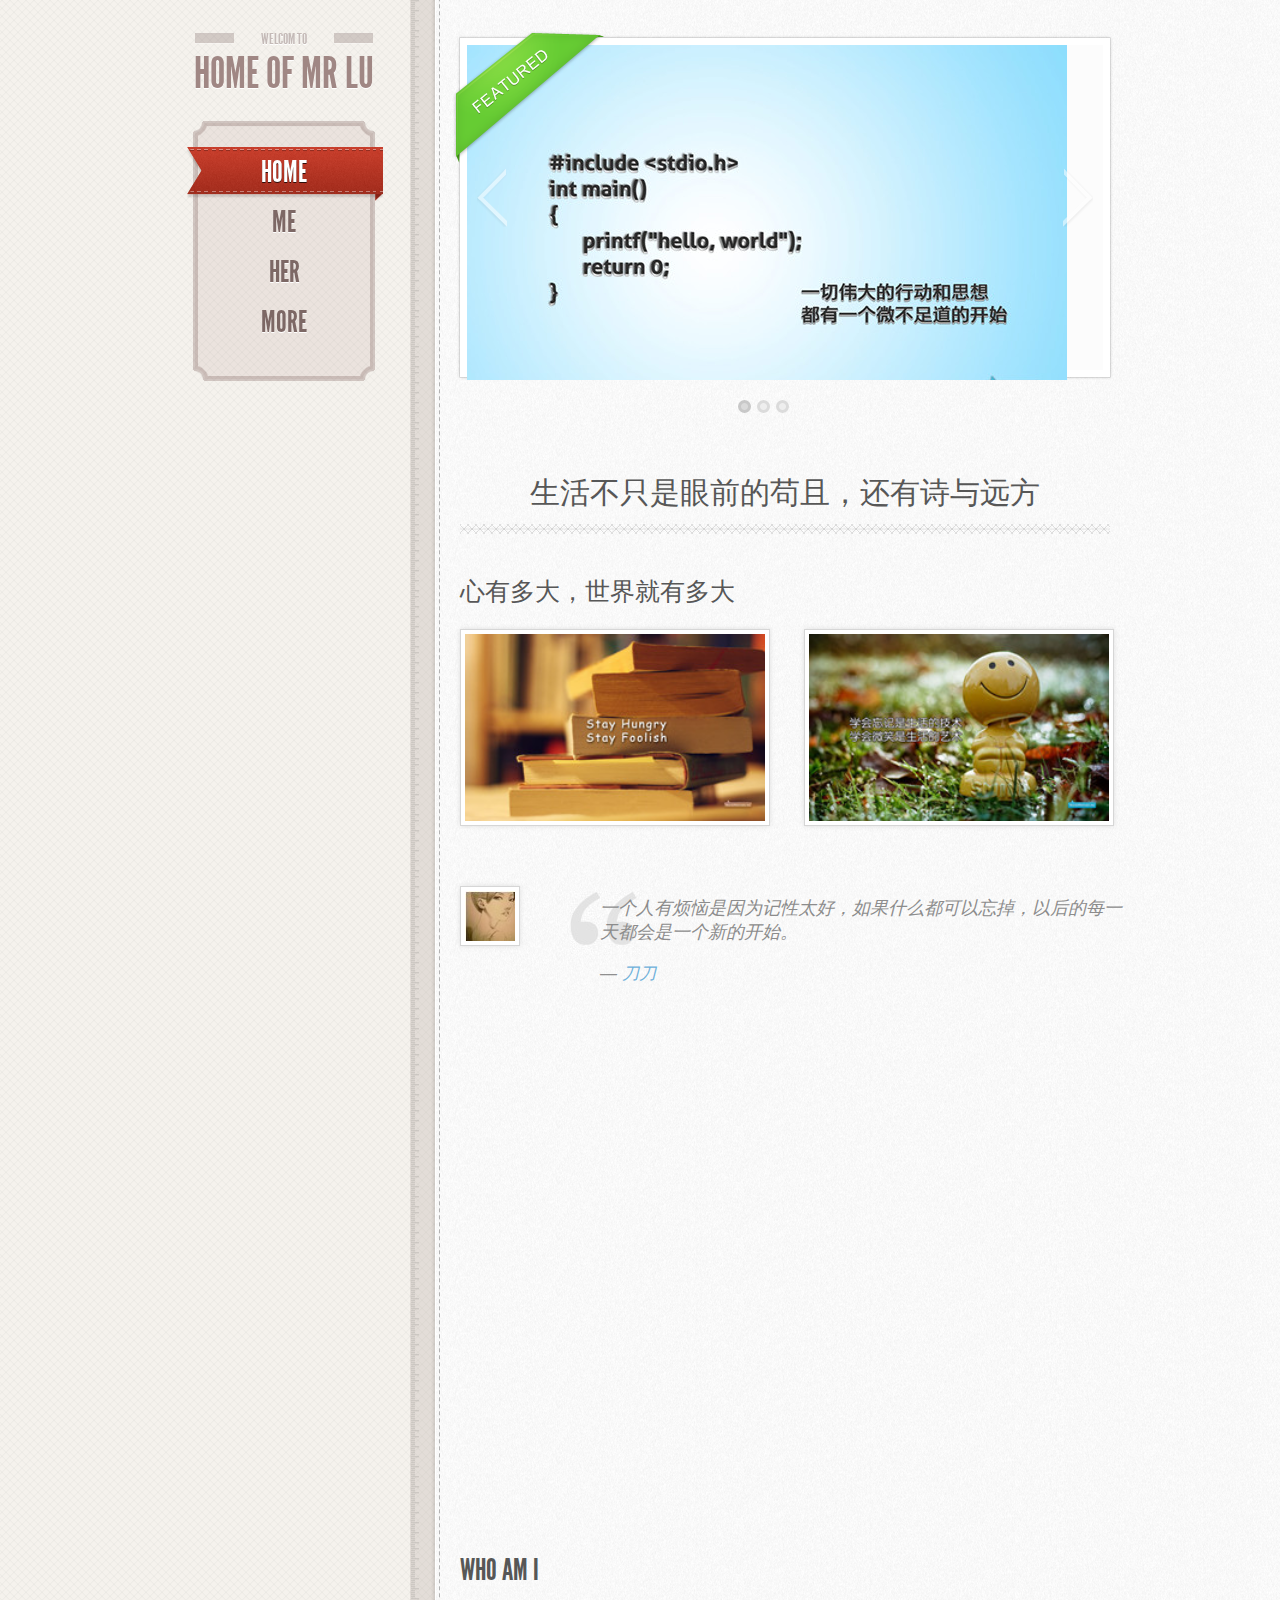
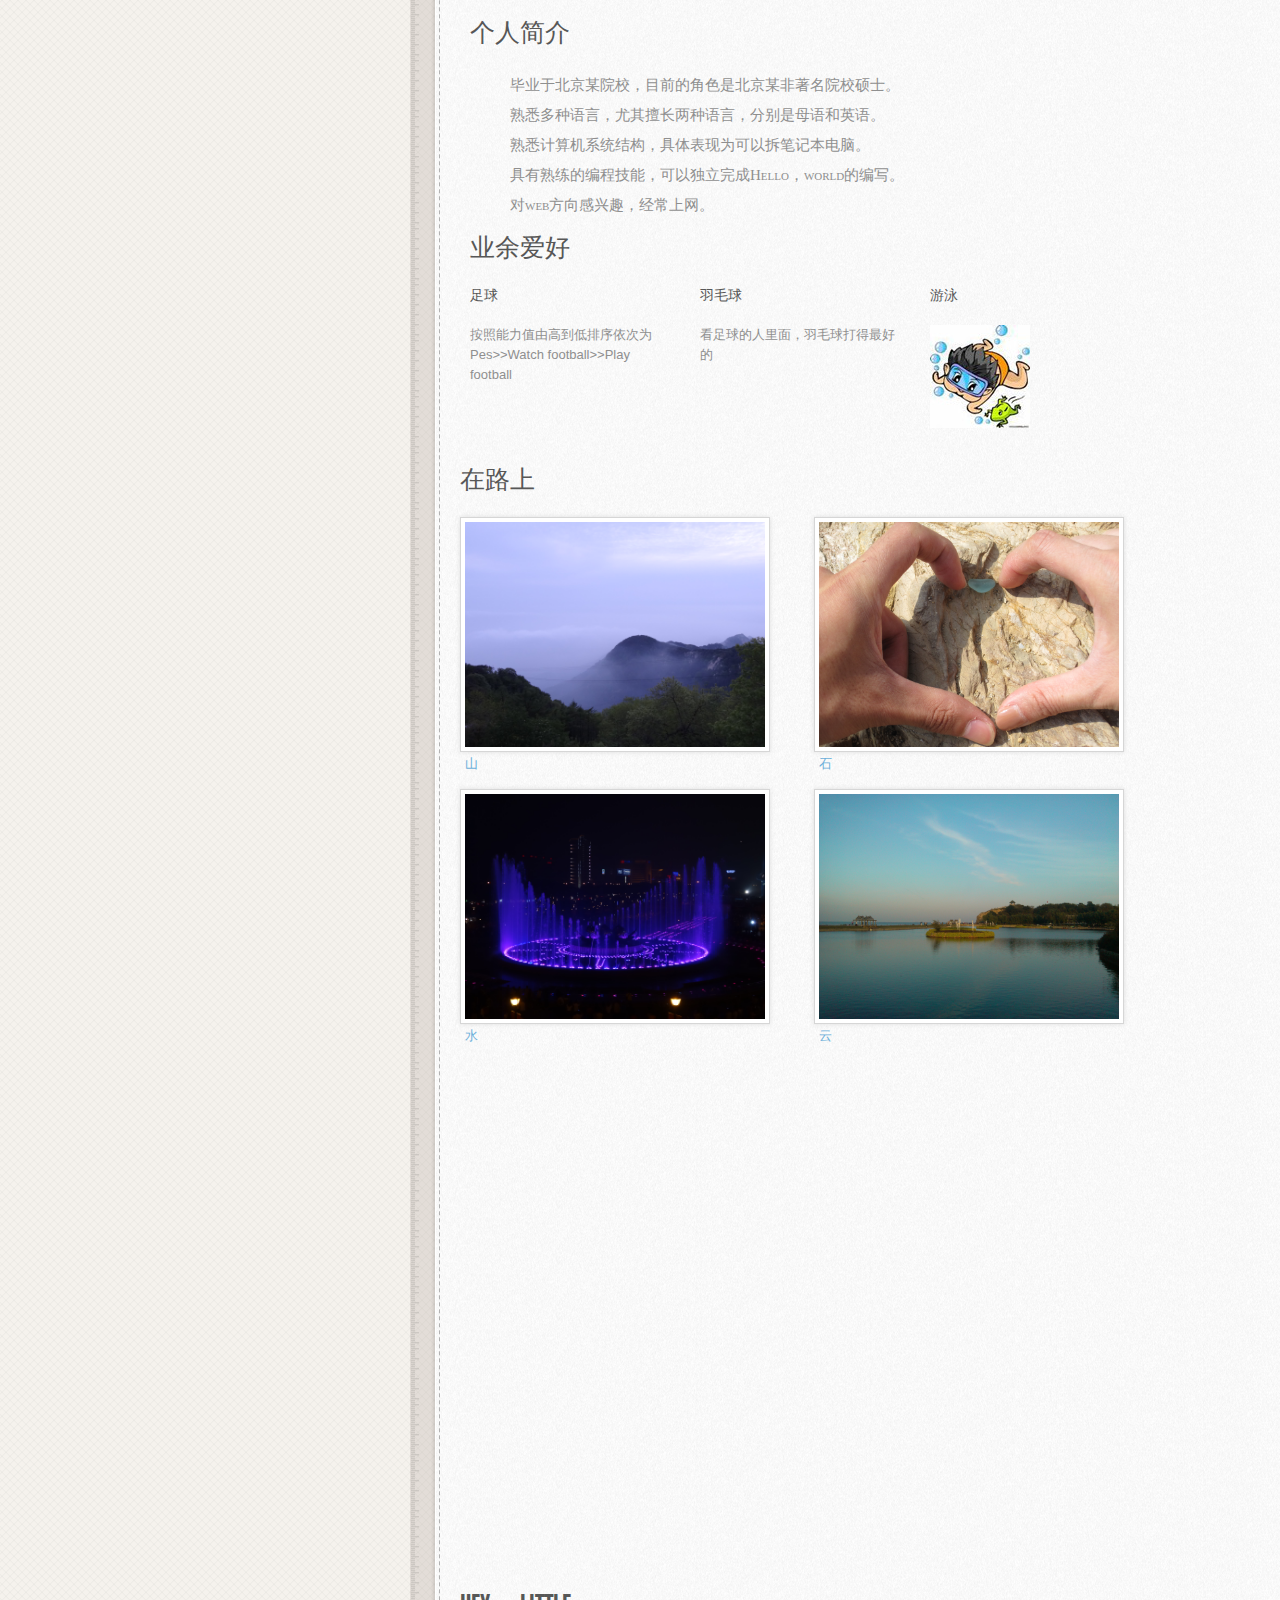
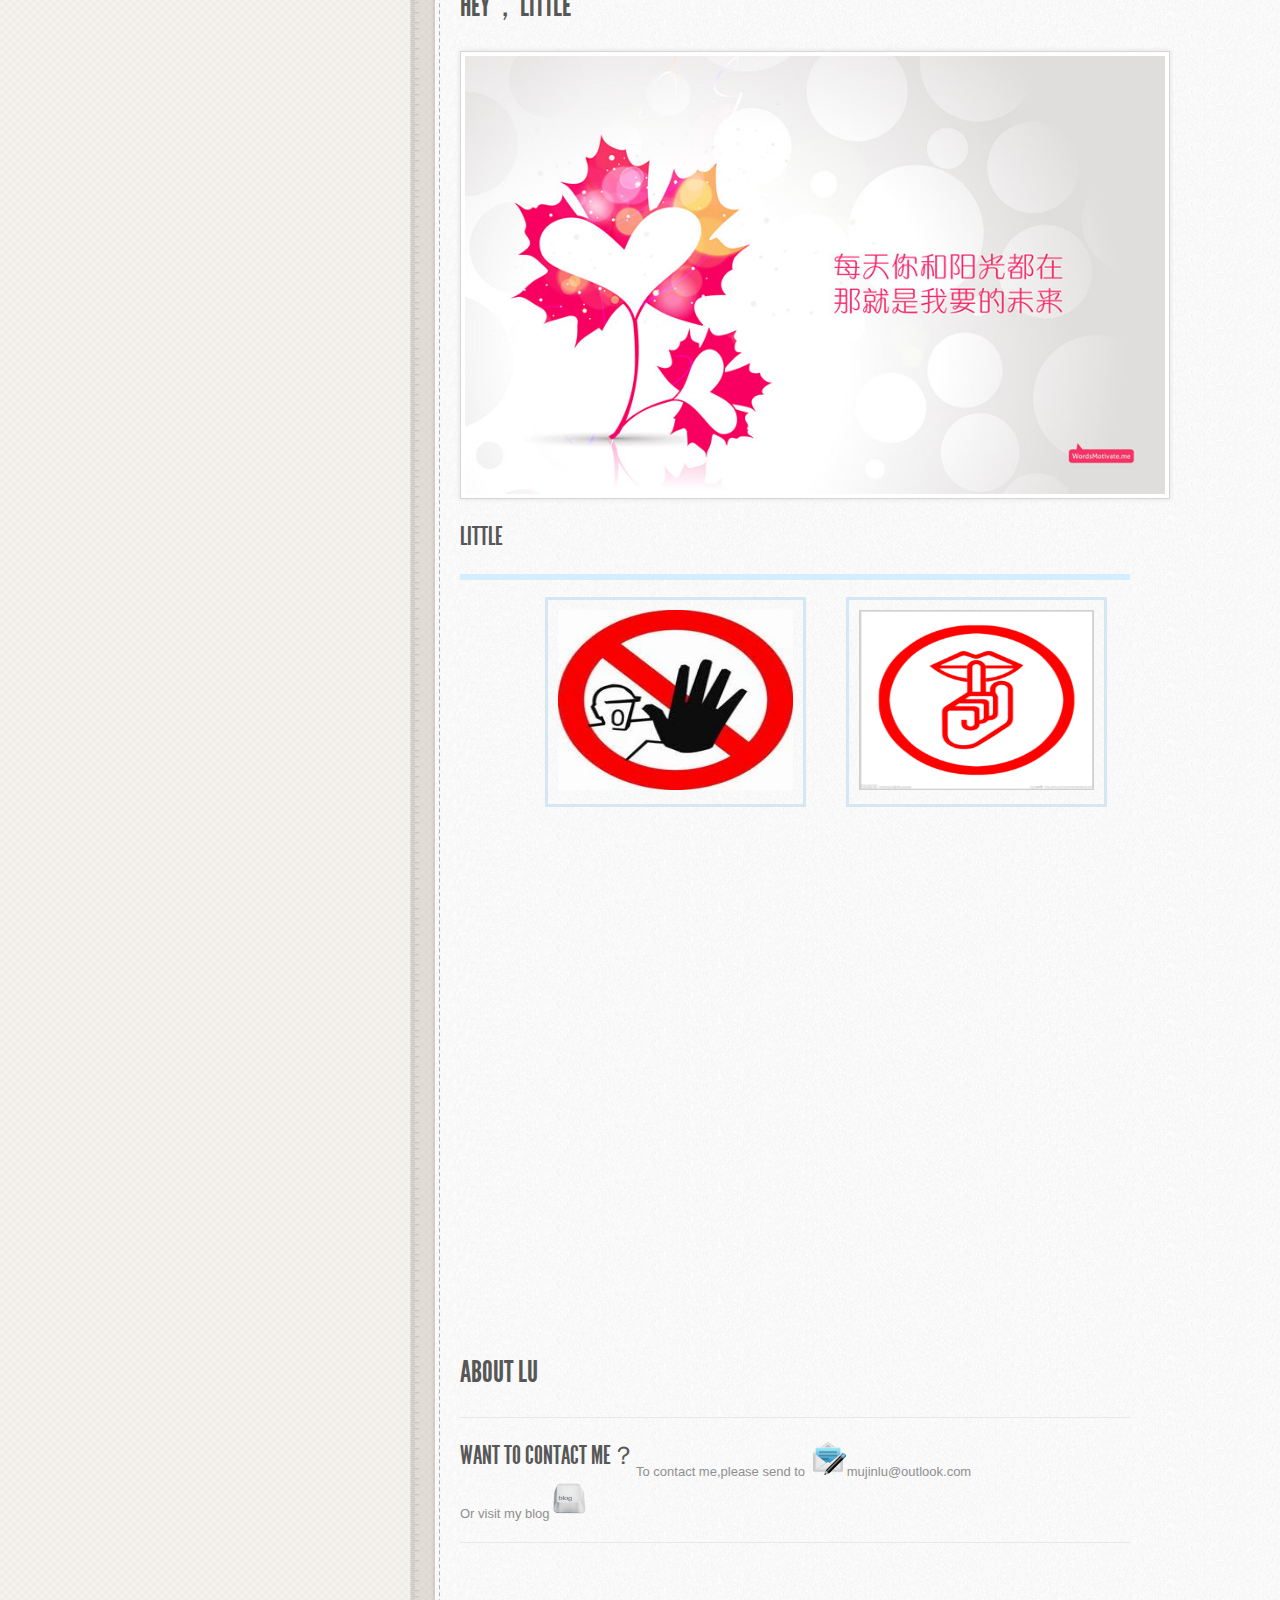
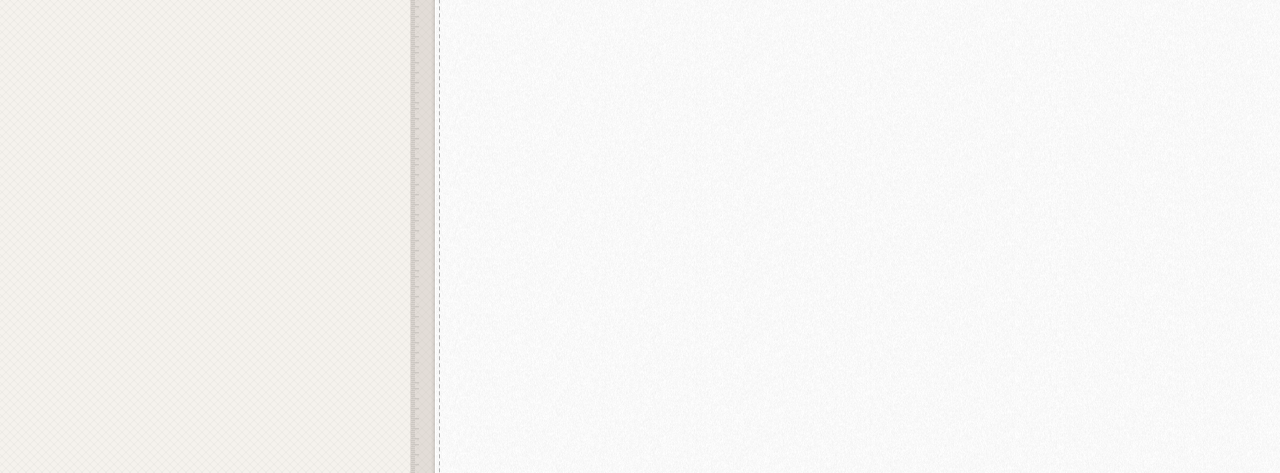
<file: labs/index.html>
﻿<!DOCTYPE HTML>
<html>
<head>
<meta http-equiv="Content-Type" content="text/html; charset=utf-8">
<title>木槿LU</title>
<link href="css/reset.css" rel="stylesheet" media="screen">
<link href="css/style.css" rel="stylesheet" media="screen">
<link rel="stylesheet" type="text/css" href="fancybox/jquery.fancybox-1.3.4.css" media="screen" />

<!--[if lt IE 9]>
<script src="http://html5shim.googlecode.com/svn/trunk/html5.js"></script>
<![endif]-->

</head>

<body>
<div id="page">
  <aside id="sidebar">
    <nav><a class="logo" href="#top" id="nav-logo"><span>Welcom to</span>Home of Mr LU</a>
      <ul>
     	<li class="active" id="nav-1"><a href="#home">Home</a></li>
        <li id="nav-2"><a href="#work">ME</a></li>
        <li id="nav-3"><a href="#about">her</a></li>
        <li id="nav-4"><a href="#contact">More</a></li>
      </ul>
      <div class="bg_bottom"></div>
    </nav>
  </aside>
  <div id="main-content">
  	<section id="top"></section><!-- do not remove ;)-->
    <section id="home">
      <div id="loader" class="loader"></div>
      <div id="ps_container" class="ps_container"> <span class="ribbon"></span>
        <div class="ps_image_wrapper"> 
          <!-- First initial image --> 
          <img src="images/1.jpg" alt="" /> </div>
        <!-- Navigation items -->
        <div class="ps_next"></div>
        <div class="ps_prev"></div>
        <!-- Dot list with thumbnail preview -->
        <ul class="ps_nav">
          <li class="selected"><a href="images/1.jpg" rel="images/thumbs/1.jpg">Image 1</a></li>
          <li><a href="images/2.jpg" rel="images/thumbs/2.jpg">Image 2</a></li>
          <li><a href="images/3.jpg" rel="images/thumbs/3.jpg">Image 3</a></li>
          <li class="ps_preview">
            <div class="ps_preview_wrapper"> 
              <!-- Thumbnail comes here --> 
            </div>
            <!-- Little triangle --> 
            <span></span> </li>
        </ul>
      </div>
      <!--end ps_container-->
      <header class="divider intro-text">
        <h2>生活不只是眼前的苟且，还有诗与远方</h2>
       <!-- <div class="contact-me"><a class="contact button" href="#contact">Contact Me</a></div>-->
      </header>
      <div class="recent-work columns">
        <h3>心有多大，世界就有多大</h3>
        <div class="two-column">
          <figure><a href="images/spare2.jpg" rel="recent_work" class="zoom"><img src="images/two1.jpg" alt="Image"></a></figure>
        </div>
        <div class="two-column last">
          <figure><a href="images/spare1.jpg" rel="recent_work" class="zoom"><img src="images/two2.jpg" alt="Image"></a></figure>
        </div>
      </div>
      
      <div class="one-column columns testimony">
        <div class="clearfix says">
        <figure class="marginRight"><img src="images/words.jpg" alt="Image" /></figure>
        <blockquote>
          <p>一个人有烦恼是因为记性太好，如果什么都可以忘掉，以后的每一天都会是一个新的开始。</p>
          <cite>&mdash; <a href="#">刀刀</a></cite> </blockquote>
        </div>
          
      </div>
    </section> <!--end section-->
    
    <section id="work" class="clearfix">
      <header>
        <h2>Who am I</h2>
      </header>
      <div class="self-introduce">
      <h3>个人简介</h3>
      毕业于北京某院校，目前的角色是北京某非著名院校硕士。<br/>
      熟悉多种语言，尤其擅长两种语言，分别是母语和英语。<br/>
      熟悉计算机系统结构，具体表现为可以拆笔记本电脑。<br/>
      具有熟练的编程技能，可以独立完成Hello，world的编写。<br/>
      对web方向感兴趣，经常上网。
      </div>
      <div class="my-services columns">
        <h3>业余爱好</h3>
        <div class="three-column">
          <h4>足球</h4>
          <p>按照能力值由高到低排序依次为  Pes>>Watch football>>Play football</p>
        </div>
        <div class="three-column">
          <h4>羽毛球</h4>
          <p>看足球的人里面，羽毛球打得最好的</p>
        </div>
        <div class="three-column last">
          <h4>游泳</h4>
          <img src="images/swim.jpg" />
        </div>
      </div>
      <h3>在路上</h3>
      <ul class="projects list">
      	<li><figure><a href="images/way1.jpg" rel="work"><img src="images/way1.jpg" alt="Image" /></a>
        <figcaption><a href="#work">山<span>&nbsp;&rarr;</span></a></figcaption>
        </figure>
        
        </li>
        <li class="last"><figure><a href="images/liunian2.jpg" rel="work"><img src="images/liunian2.jpg" alt="Image" /></a>
        <figcaption><a href="http://webdesigneraid.com/">石<span>&nbsp;&rarr;</span></a></figcaption>
        </figure></li>
        <li><figure><a href="images/way3.jpg" rel="work"><img src="images/way3.jpg" alt="Image" /></a>
        <figcaption><a href="http://webdesigneraid.com/">水<span>&nbsp;&rarr;</span></a></figcaption>
        </figure></li>
        <li class="last"><figure><a href="images/liunian4.jpg" rel="work"><img src="images/liunian4.jpg" alt="Image" /></a>
        <figcaption><a href="http://webdesigneraid.com/">云<span>&nbsp;&rarr;</span></a></figcaption>
        </figure></li>
        <!-- three columns-->
      </ul>
    </section> <!--end section-->
    <section id="about" class="clearfix">
      <header>
        <h2>Hey，little</h2>
      </header>
      
      
      <figure class="marginRight2"><img src="images/her.jpg" alt="Image" /></figure>
        
       	<div class="clearfix"></div>
        <h3>little</h3>
        <ul class="liwa">
        	<li><a href="images/liwa3.jpg" rel="work"><img src="images/ban2.jpg" /> </a></li>
        	<li><a href="images/guo1.jpg" rel="work"><img src="images/ban.jpg" /> </a></li>
        </ul>
        
    </section> <!--end section-->
    <section id="contact" class="clearfix">
      <header>
        <h2>About Lu</h2>
      </header>
      
      <div class="social_wrapper">
        	<h3>Want to contact me？</h3>
To contact me,please send to <img src="images/email.png" />mujinlu@outlook.com<br />
Or visit my blog<img src="images/blog.png" />

        </div>
        
  
<script type="text/javascript" src="js/jquery-1.4.3.min.js"></script> 
<script type="text/javascript" src="js/jquery_003.js"></script> 
<script type="text/javascript" src="js/jquery.js"></script> 

<!-- The JavaScript --> 
<script type="text/javascript">
			/*
			the images preload plugin
			*/
			(function($) {
				$.fn.preload = function(options) {
					var opts 	= $.extend({}, $.fn.preload.defaults, options),
						o		= $.meta ? $.extend({}, opts, this.data()) : opts;
					return this.each(function() {
						var $e	= $(this),
							t	= $e.attr('rel'),
							i	= $e.attr('href'),
							l	= 0;
						$('<img/>').load(function(i){
							++l;
							if(l==2) o.onComplete();
						}).attr('src',i);	
						$('<img/>').load(function(i){
							++l;
							if(l==2) o.onComplete();
						}).attr('src',t);	
					});
				};
				$.fn.preload.defaults = {
					onComplete	: function(){return false;}
				};
			})(jQuery);
		</script> 
<script type="text/javascript">
			$(function() {
				//some elements..
				var $ps_container		= $('#ps_container'),
					$ps_image_wrapper 	= $ps_container.find('.ps_image_wrapper'),
					$ps_next			= $ps_container.find('.ps_next'),
					$ps_prev			= $ps_container.find('.ps_prev'),
					$ps_nav				= $ps_container.find('.ps_nav'),
					$tooltip			= $ps_container.find('.ps_preview'),
					$ps_preview_wrapper = $tooltip.find('.ps_preview_wrapper'),
					$links				= $ps_nav.children('li').not($tooltip),
					total_images		= $links.length,
					currentHovered		= -1,
					current				= 0,
					$loader				= $('#loader');
				
				/*check if you are using a browser*/	
				var ie 				= false;
				if ($.browser.msie) {
					ie = true;//you are not!Anyway let's give it a try
				}
				if(!ie)
					$tooltip.css({
						opacity	: 0
					}).show();
					
					
				/*first preload images (thumbs and large images)*/
				var loaded	= 0;
				$links.each(function(i){
					var $link 	= $(this);
					$link.find('a').preload({
						onComplete	: function(){
							++loaded;
							if(loaded == total_images){
								//all images preloaded,
								//show ps_container and initialize events
								$loader.hide();
								$ps_container.show();
								//when mouse enters the pages (the dots),
								//show the tooltip,
								//when mouse leaves hide the tooltip,
								//clicking on one will display the respective image	
								$links.bind('mouseenter',showTooltip)
									  .bind('mouseleave',hideTooltip)
									  .bind('click',showImage);
								//navigate through the images
								$ps_next.bind('click',nextImage);
								$ps_prev.bind('click',prevImage);
							}
						}
					});
				});
				
				function showTooltip(){
					var $link			= $(this),
						idx				= $link.index(),
						linkOuterWidth	= $link.outerWidth(),
						//this holds the left value for the next position
						//of the tooltip
						left			= parseFloat(idx * linkOuterWidth) - $tooltip.width()/2 + linkOuterWidth/2,
						//the thumb image source
						$thumb			= $link.find('a').attr('rel'),
						imageLeft;
					
					//if we are not hovering the current one
					if(currentHovered != idx){
						//check if we will animate left->right or right->left
						if(currentHovered != -1){
							if(currentHovered < idx){
								imageLeft	= 75;
							}
							else{
								imageLeft	= -75;
							}
						}
						currentHovered = idx;
						
						//the next thumb image to be shown in the tooltip
						var $newImage = $('<img/>').css('left','0px')
												   .attr('src',$thumb);
						
						//if theres more than 1 image 
						//(if we would move the mouse too fast it would probably happen)
						//then remove the oldest one (:last)
						if($ps_preview_wrapper.children().length > 1)
							$ps_preview_wrapper.children(':last').remove();
						
						//prepend the new image
						$ps_preview_wrapper.prepend($newImage);
						
						var $tooltip_imgs		= $ps_preview_wrapper.children(),
							tooltip_imgs_count	= $tooltip_imgs.length;
							
						//if theres 2 images on the tooltip
						//animate the current one out, and the new one in
						if(tooltip_imgs_count > 1){
							$tooltip_imgs.eq(tooltip_imgs_count-1)
										 .stop()
										 .animate({
											left:-imageLeft+'px'
										  },150,function(){
												//remove the old one
												$(this).remove();
										  });
							$tooltip_imgs.eq(0)
										 .css('left',imageLeft + 'px')
										 .stop()
										 .animate({
											left:'0px'
										  },150);
						}
					}
					//if we are not using a "browser", we just show the tooltip,
					//otherwise we fade it
					//
					if(ie)
						$tooltip.css('left',left + 'px').show();
					else
					$tooltip.stop()
							.animate({
								left		: left + 'px',
								opacity		: 1
							},150);
				}
				
				function hideTooltip(){
					//hide / fade out the tooltip
					if(ie)
						$tooltip.hide();
					else
					$tooltip.stop()
						    .animate({
								opacity		: 0
							},150);
				}
				
				function showImage(e){
					var $link				= $(this),
						idx					= $link.index(),
						$image				= $link.find('a').attr('href'),
						$currentImage 		= $ps_image_wrapper.find('img'),
						currentImageWidth	= $currentImage.width();
					
					//if we click the current one return
					if(current == idx) return false;
					
					//add class selected to the current page / dot
					$links.eq(current).removeClass('selected');
					$link.addClass('selected');
					
					//the new image element
					var $newImage = $('<img/>').css('left',currentImageWidth + 'px')
											   .attr('src',$image);
					
					//if the wrapper has more than one image, remove oldest
					if($ps_image_wrapper.children().length > 1)
						$ps_image_wrapper.children(':last').remove();
					
					//prepend the new image
					$ps_image_wrapper.prepend($newImage);
					
					//the new image width. 
					//This will be the new width of the ps_image_wrapper
					var newImageWidth	= $newImage.width();
				
					//check animation direction
					if(current > idx){
						$newImage.css('left',-newImageWidth + 'px');
						currentImageWidth = -newImageWidth;
					}	
					current = idx;
					//animate the new width of the ps_image_wrapper 
					//(same like new image width)
					$ps_image_wrapper.stop().animate({
					    width	: newImageWidth + 'px'
					},350);
					//animate the new image in
					$newImage.stop().animate({
					    left	: '0px'
					},350);
					//animate the old image out
					$currentImage.stop().animate({
					    left	: -currentImageWidth + 'px'
					},350);
				
					e.preventDefault();
				}				
				
				function nextImage(){
					if(current < total_images){
						$links.eq(current+1).trigger('click');
					}
				}
				function prevImage(){
					if(current > 0){
						$links.eq(current-1).trigger('click');
					}
				}
			});
        </script>
        <script type="text/javascript" src="fancybox/jquery.mousewheel-3.0.4.pack.js"></script>
<script type="text/javascript" src="fancybox/jquery.fancybox-1.3.4.pack.js"></script>
<script type="text/javascript">

		$(document).ready(function() {
			
			
			$('.projects li figure a img').animate({'opacity' : 1}).hover(function() {
				$(this).animate({'opacity' : .5});
			}, function() {
				$(this).animate({'opacity' : 1});
			});
			$('.zoom img').animate({'opacity' : 1}).hover(function() {
				$(this).animate({'opacity' : .5});
			}, function() {
				$(this).animate({'opacity' : 1});
			});

			$("a[rel=work]").fancybox({
				'transitionIn'		: 'elastic',
				'transitionOut'		: 'elastic',
				'titlePosition' 	: 'over',
				'titleFormat'		: function(title, currentArray, currentIndex, currentOpts) {
					return '<span id="fancybox-title-over">Image ' + (currentIndex + 1) + ' / ' + currentArray.length + (title.length ? ' &nbsp; ' + title : '') + '</span>';
				}
			});
			$("a[rel=recent_work]").fancybox({
				'transitionIn'		: 'elastic',
				'transitionOut'		: 'elastic',
				'titlePosition' 	: 'over',
				'titleFormat'		: function(title, currentArray, currentIndex, currentOpts) {
					return '<span id="fancybox-title-over">Image ' + (currentIndex + 1) + ' / ' + currentArray.length + (title.length ? ' &nbsp; ' + title : '') + '</span>';
				}
			});

			
		});
	</script>
</body>
</html>
</file>
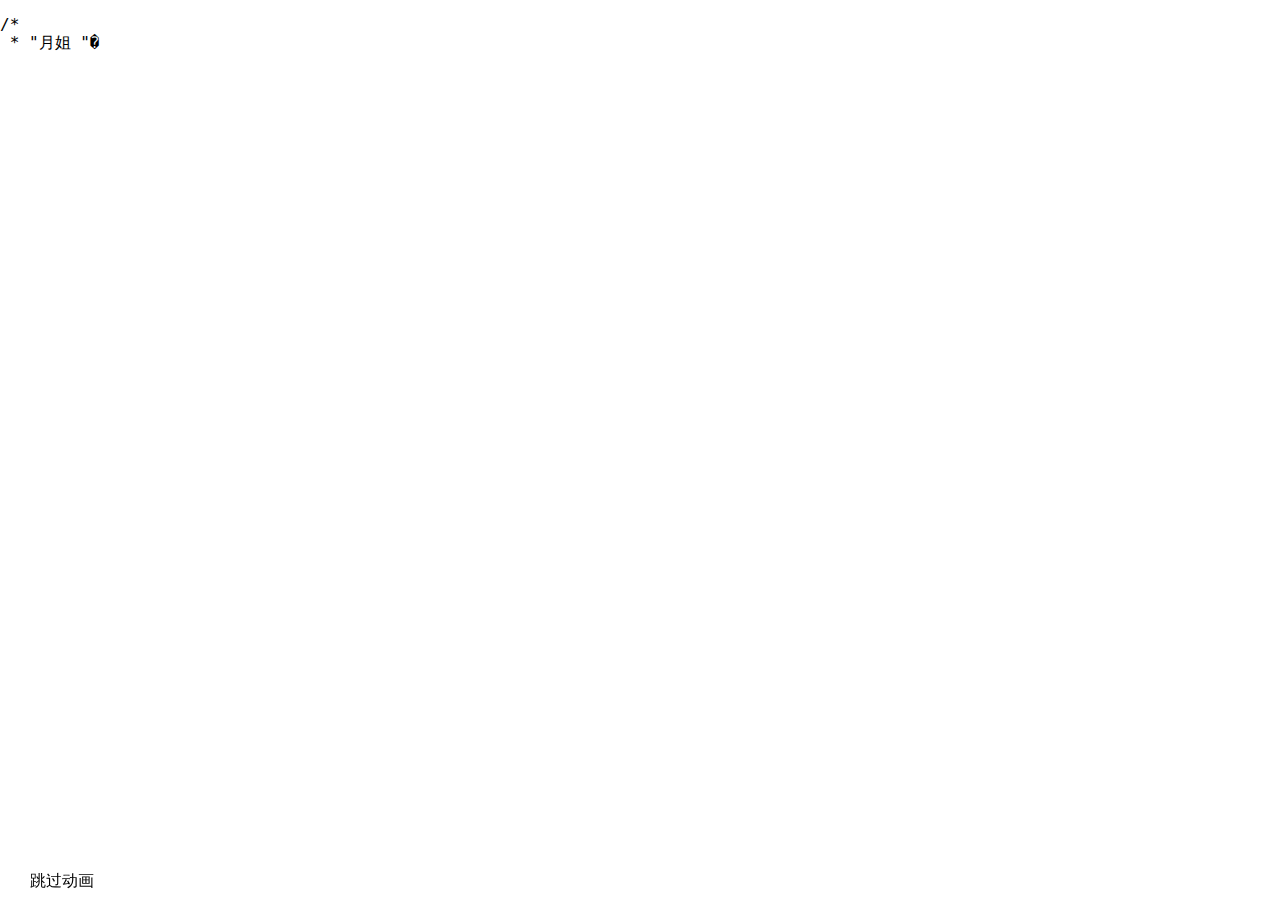
<file: lovey/index.html>
<!DOCTYPE html>
<html lang="en" >

<head>
  <meta charset="UTF-8">
  <title>idealclover</title>
  <meta name="viewport" content="width=device-width, initial-scale=1">
  <!-- <link rel="stylesheet" href="https://cdnjs.cloudflare.com/ajax/libs/normalize/5.0.0/normalize.min.css"> -->
  <link rel="stylesheet" href="libs/normalize.min.css">
</head>

<body style="word-wrap:break-word;overflow:auto;">
  <!-- <script src='http://cdnjs.cloudflare.com/ajax/libs/jquery/2.1.3/jquery.min.js'></script> -->
  <script src='libs/jquery.min.js'></script>
  <script src="index.js"></script>
  <script>
    console.log('\n' + ' %c Love-Gift' + ' %c https://github.com/idealclover/love-gift \n', 'color: #fadfa3; background: #030307; padding:5px 0;', 'background: #fadfa3; padding:5px 0;');
  </script>
</body>

</html>
</file>
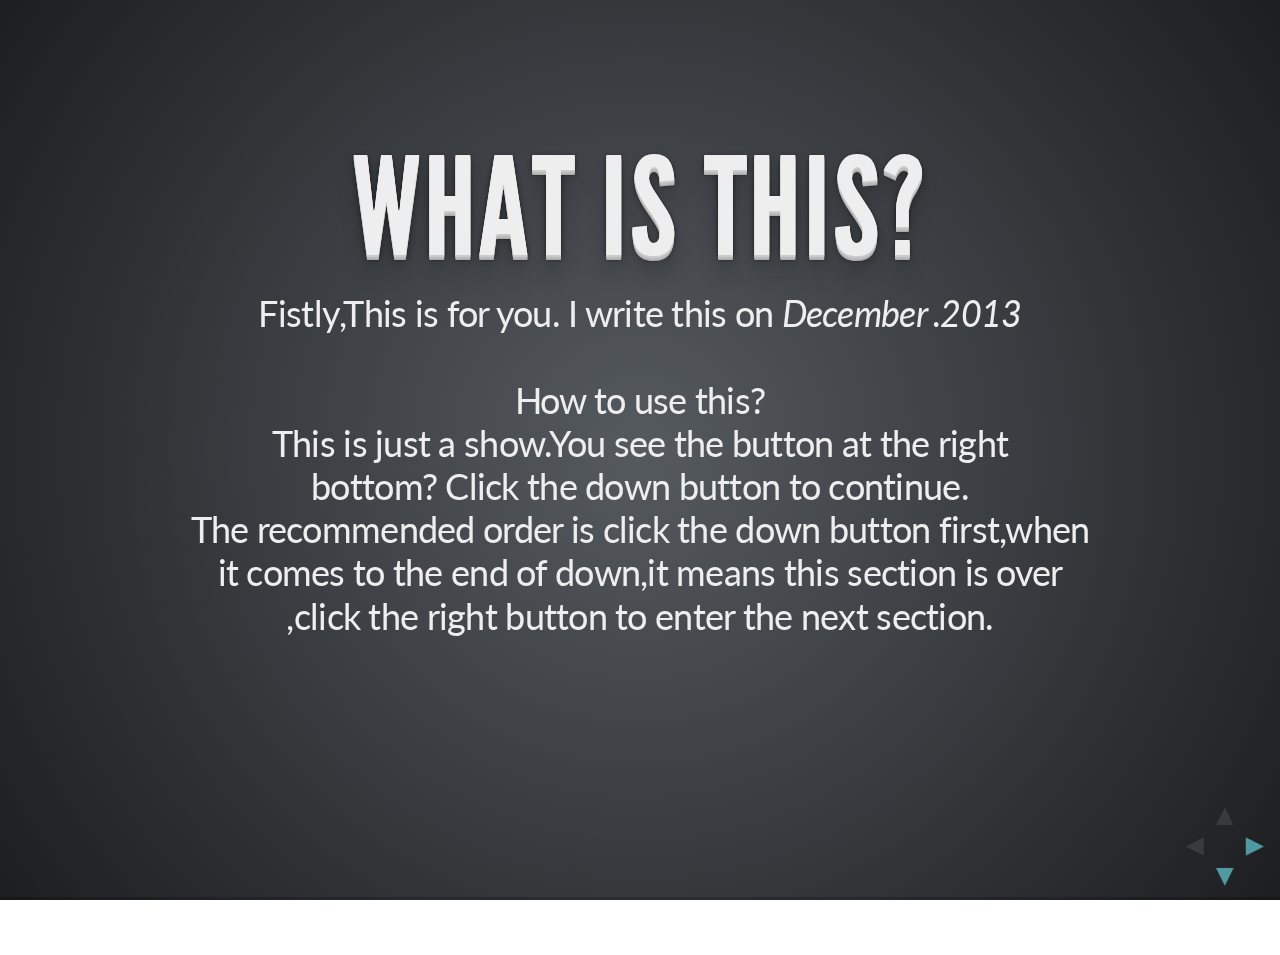
<file: newyear/index.html>
<!DOCTYPE html>
<html lang="en">

	<head>
		<meta charset="utf-8">

		<title>Webcam-based gesture recognition</title>

		<meta name="description" content="Webcam-based gesture recognition with reveal.js">
		<meta name="author" content="original author William Wu (reveal.js by Hakim El Hattab) mujinlu modified to use">

		<meta name="apple-mobile-web-app-capable" content="yes" />
		<meta name="apple-mobile-web-app-status-bar-style" content="black-translucent" />

		<link rel="stylesheet" href="css/reveal.css">
		<link rel="stylesheet" href="css/theme/default.css" id="theme">

		<!-- For syntax highlighting -->
		<link rel="stylesheet" href="lib/css/zenburn.css">

		<!-- If the query includes 'print-pdf', use the PDF print sheet -->
		<script>
			document.write( '<link rel="stylesheet" href="css/print/' + ( window.location.search.match( /print-pdf/gi ) ? 'pdf' : 'paper' ) + '.css" type="text/css" media="print">' );
		</script>

		<!--[if lt IE 9]>
		<script src="lib/js/html5shiv.js"></script>
		<![endif]-->
	</head>

	<body>
    		<div class="reveal">

			<!-- Any section element inside of this container is displayed as a slide -->
<div class="slides">
    <section>
        <section>
            <h1>What is this?</h1>
            <div>Fistly,This is for you.&nbsp;I write this on <i>December .2013</i></div><br>
            <div>How to use this?</div>
        <div>This is just a show.You see the button at the right bottom?&nbsp;Click the down button to continue.</div>
            <p>
            The recommended order is click the down button first,when it comes to the end of down,it means this section is over ,click the right button to enter the next section.</p>
        </section>
            <section>
                <h2>Why this?</h2>
                <div>
                        <p>
                            It is nearly the end of 2013.I am trying to add some color to your life,as you told me on 3th.December.<br>
                            As a <u>chengxu猿</u>,I choose this as a new year gift for you.It means I will buy you nothing at the new year's beginning.<br>I believe this gift outweighs the others faraway.
                        </p>
                </div>
            </section>
            <section>
                <h2>Ready?</h2>
                <div>
                   <h2><b>GO!</b></h2>
                </div>
            </section>
        </section>
        <section>
            <section>
                <h2>NUMBER FOUR</h2>
                 <blockquote>I am very grateful of that in the past four years,U walk together with me.</blockquote>
                <div style="letter-spacing: normal;text-transform: none;">-MR LU</div>
                <div style="letter-spacing: normal;text-transform: none;">
                    <br>
                </div>
                <div style="letter-spacing: normal;text-transform: none;">In the past four years,we two have experienced a lot of things.Some are happy things,some are the things I don't want to recall.But whatever,we finally overcome all of them. <br>The point is,We stand here,at today,together.</div>
            </section>
             <section>
                        <h2>THANK you for your presence,my little</h2>

                        <div>
                            <p>You are the most beautiful scenery in my life
                            <div style="letter-spacing: normal;text-transform: none;width:600px;"><img src="images/liwa2.jpg" /></div></p>
                        </div>
            </section>

            <section>
                    <h2>So,why not</h2>
                <p style="letter-spacing: normal;text-transform: none;">just forget the unhappy things and look forward towards the beautiful future.</p>
                <p style="letter-spacing: normal;text-transform: none;">
                    <br>
                </p>
                <p style="letter-spacing: normal;text-transform: none;">不念过往，不畏将来</p>


            </section>
         </section>
         <section>
                    <section>
                        <h2>some words</h2>
                        <div style="font-size:20px;"><blockquote>一个男人究竟要经历多少事情，才能成为真正的男人？我想，当他一个人的时候，安然而坐，喜怒哀乐，不再流于颜表，儿女情长，只是谨记于心，纷纷扰扰，坦然待之，或者，青春，终究磨不过时光</blockquote>
                        </div>
                        <div>
                        This is my feeling about the things I have experienced.Thanks for what I have experienced in the past few years which makes me what I am.I will never panic about things I encounted with,nor will I backforward towards any trouble.
                            <br>
                        </div>
                    </section>
                    <section>
                        <h2>U?</h2>
                        <div><p>I have to say U also changed a lot.<br>In my early memory,which is also a piece of nightmare
                        ,we were always in quarrel,er..,ok.let us just forget the past.</p></div>
                        <div>
                            <b>I am very glad to see your changes,it means my past four years effort works out.I hope the change can continue</b>
                        </div>
                    </section>
                    <section>
                        <h2>wishes</h2>
                        <div style="font-size:20px;"><blockquote>When u feel depressed about sth which even makes u hesitate whether u are not so strong,I was trying to say it is Ok because I am stronger enough.But the thing is,u close the door,I swallow the words.</blockquote>--I write this after u say u are too busy to tell me what makes u annoyed</div>
                        <div>
                            <b>Although you changed a lot,I still want you change more.<br>At the very first,I wish you dont shut down the door when you faced of obstacles,just face it.<br><u>不以物喜，不以己悲</u></b>
                            <p>Just use your big heart to face any thing,OK?<br>All is Ok because I am stronger enough.</p>
                        </div>
                    </section>
        </section>
        <section>
                    <h2>What's More</h2>
                    <div>
                    科普：
                        <br>
                        <p>You can control the ppt by your gesture<br>A flick of the hand&nbsp;in mid-air changes the slide.
                        <br>A two hand flick up or down</u>&nbsp;activates the slide overview.
                        <br>Opening your computer webcam,using chrome are also needed.
                        </p>
                    </div>
                    <div style="float:right;">
                    &copy;<b>L.U</b>
                    </div>
        </section>
    </div>
		</div>
		<script src="lib/js/head.min.js"></script>
		<script src="js/reveal.min.js"></script>

		<script>

			// Full list of configuration options available here:
			// https://github.com/hakimel/reveal.js#configuration
			Reveal.initialize({
				controls: true,
				progress: true,
				history: true,

				theme: Reveal.getQueryHash().theme, // available themes are in /css/theme
				transition: Reveal.getQueryHash().transition || 'default', // default/cube/page/concave/zoom/linear/none

				// Optional libraries used to extend on reveal.js
				dependencies: [
					{ src: 'lib/js/highlight.js', async: true, callback: function() { window.hljs.initHighlightingOnLoad(); } },
					{ src: 'lib/js/classList.js', condition: function() { return !document.body.classList; } },
					{ src: 'lib/js/showdown.js', condition: function() { return !!document.querySelector( '[data-markdown]' ); } },
					{ src: 'lib/js/data-markdown.js', condition: function() { return !!document.querySelector( '[data-markdown]' ); } },
					{ src: 'plugin/zoom-js/zoom.js', async: true, condition: function() { return !!document.body.classList; } },
					{ src: 'plugin/notes/notes.js', async: true, condition: function() { return !!document.body.classList; } }
				]
			});
		</script>
		<style>
		#comp{
			position:fixed;
			left:0;
			top:0;
			width:100%;
			height:100%;
			opacity:0.1;
		}
		</style>
		<div id="disp"><canvas id="comp"></canvas></div>
		<video id="video" autoplay width="300" style="display:none"></video>
		<canvas id="canvas" style="width:300px;display:none;"></canvas>
		<script src="js/gesture.js"></script>	</body>
</html>
</file>
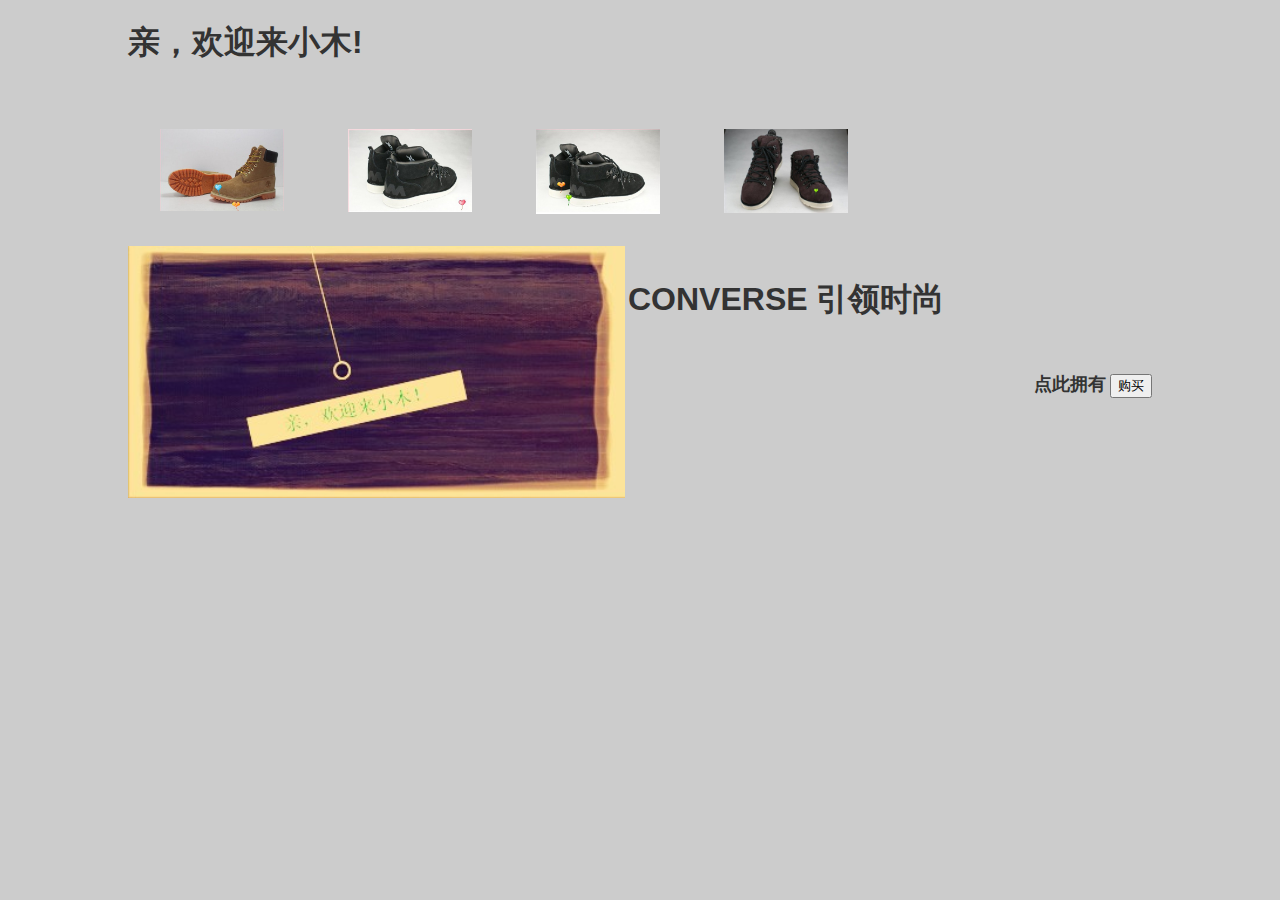
<file: store/index.html>
<!DOCTYPE html>
<html lang="en">
<head>
	<meta charset="utf-8">
	<title>小木</title>
	<link rel="stylesheet" href="./beauty.css" media="screen" />
</head>

<body>
	<script src="./scripts/showPic.js"></script>
	<h1>亲，欢迎来小木!<h1>
		<div class=list>
		<ul>
			<li><a href="images/1.jpg" title="型号：conversehere_BuuAY9qh  售价：---" onclick="return showPic(this);">
				<img src="images/thumb1.jpg" alt="小木鞋店" /></a>
			</li>

			<li><a href="images/2.jpg" title="型号：conversehere_B0ZAL1ob  售价：---" onclick="return showPic(this);">
				<img src="images/thumb2.jpg" alt="小木鞋店" /></a>
			</li>

			<li><a href="images/3.jpg" title="S型号：conversehere_B0ZAL1Z9  售价：---" onclick="return showPic(this);">
				<img src="images/thumb3.jpg" alt="小木鞋店" /></a>
			</li>

			<li><a href="images/4.jpg" title="型号：conversehere_B0ZALgE9  售价：---" onclick="return showPic(this);">
				<img src="images/thumb4.jpg" alt="小木鞋店" /></a>
			</li>
		</ul>
	</div>
	<img id="snapshot" src="images/converse.jpg" alt="converse" />
	<p id="description">CONVERSE 引领时尚</p>
	<p class="buy">点此拥有
	<input type=button id="buy" value="购买" onclick=alert("由于工程师水平有限，请联系QQXXXXXXX咨询") />
	</p>
</html>
</file>
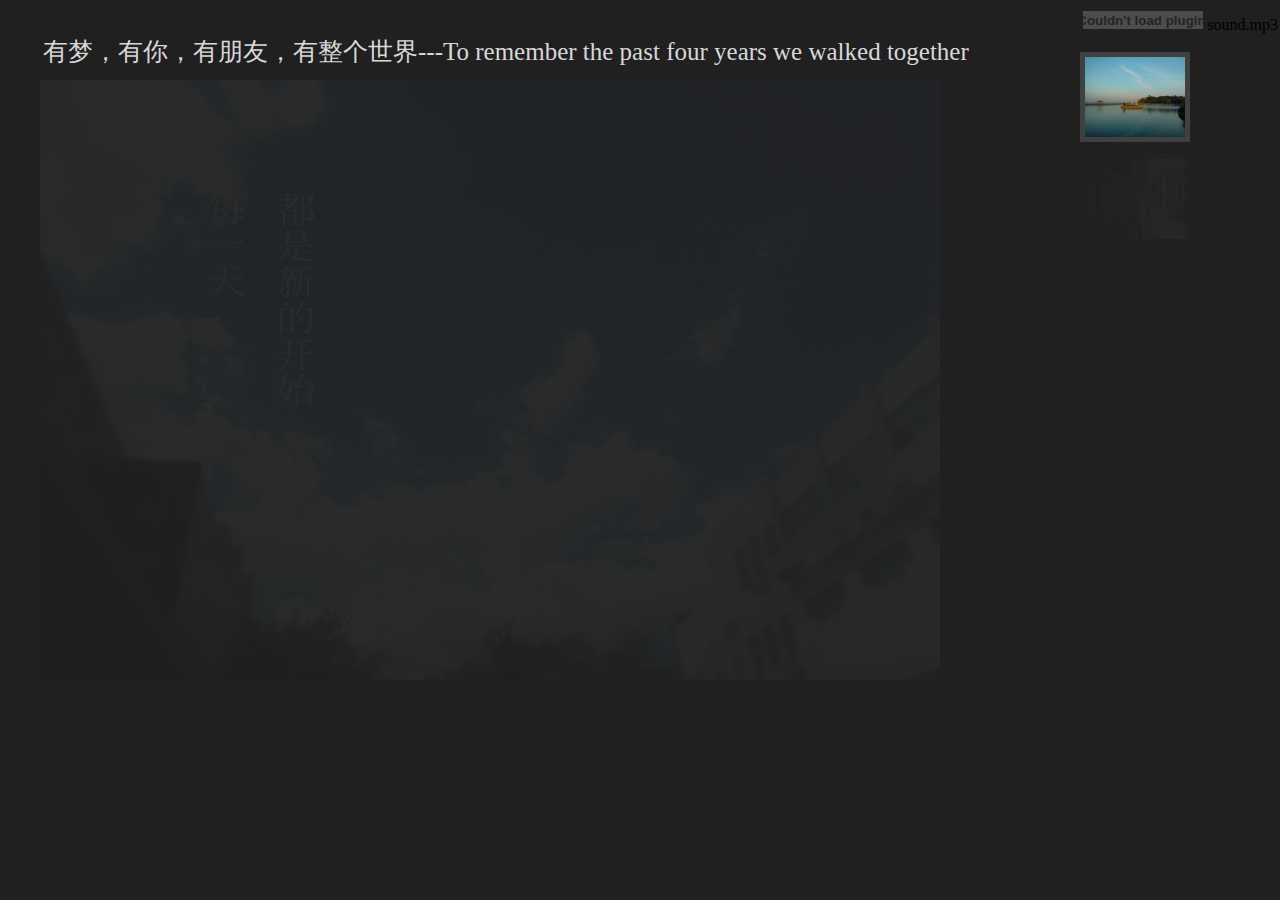
<file: um/index.html>
﻿<!DOCTYPE html>
<head>
	<meta charset="utf-8">
	<title>Hello,world!</title>
	<link rel="stylesheet" type="text/css" href="./css/style.css" >
	<script src="./js/jquery.js"></script>
	<script type="text/javascript" src="./js/jquery.jmp3.js"></script>
	<script src="./js/showpic.js"></script>
</head>
<body>
<div id="container">
	<span id="mysong">sound.mp3</span>

	<div id='loader'>
		<h3>有梦，有你，有朋友，有整个世界---To remember the past four years we walked together</h3>		
	</div>
</div>
</body>
</html>
</file>
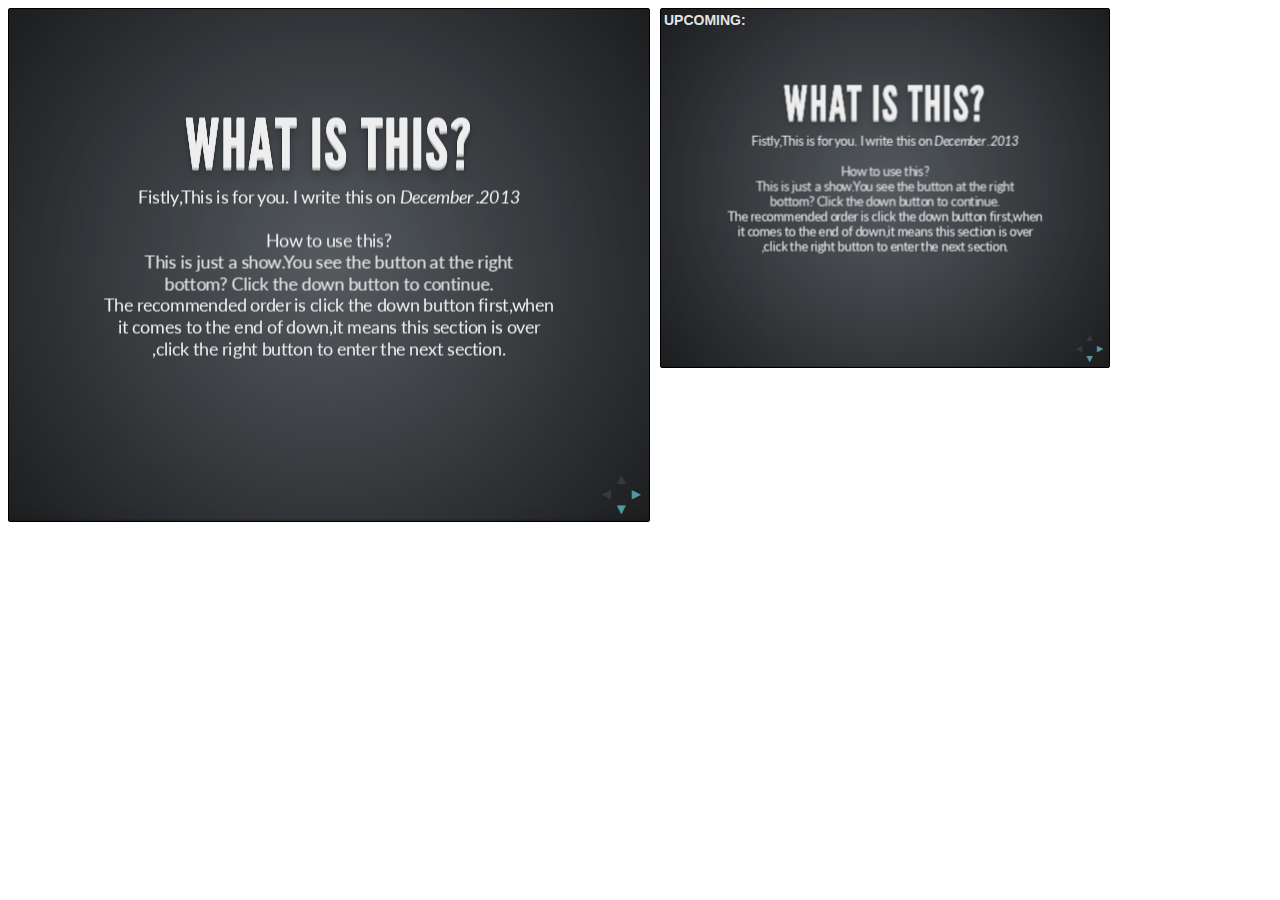
<file: newyear/plugin/notes/notes.html>
<!doctype html>
<html lang="en">
	<head>
		<meta charset="utf-8">

		<title>reveal.js - Slide Notes</title>

		<style>
			body {
				font-family: Helvetica;
			}

			#notes {
				font-size: 24px;
				width: 640px;
				margin-top: 5px;
			}

			#wrap-current-slide {
				width: 640px;
				height: 512px;
				float: left;
				overflow: hidden;
			}

			#current-slide {
				width: 1280px;
				height: 1024px;
				border: none;

				-webkit-transform-origin: 0 0;
					 -moz-transform-origin: 0 0;
						-ms-transform-origin: 0 0;
						 -o-transform-origin: 0 0;
								transform-origin: 0 0;

				-webkit-transform: scale(0.5);
					 -moz-transform: scale(0.5);
						-ms-transform: scale(0.5);
						 -o-transform: scale(0.5);
								transform: scale(0.5);
			}

			#wrap-next-slide {
				width: 448px;
				height: 358px;
				float: left;
				margin: 0 0 0 10px;
				overflow: hidden;
			}

			#next-slide {
				width: 1280px;
				height: 1024px;
				border: none;

				-webkit-transform-origin: 0 0;
					 -moz-transform-origin: 0 0;
						-ms-transform-origin: 0 0;
						 -o-transform-origin: 0 0;
								transform-origin: 0 0;

				-webkit-transform: scale(0.35);
					 -moz-transform: scale(0.35);
						-ms-transform: scale(0.35);
						 -o-transform: scale(0.35);
								transform: scale(0.35);
			}

			.slides {
				position: relative;
				margin-bottom: 10px;
				border: 1px solid black;
				border-radius: 2px;
				background: rgb(28, 30, 32);
			}

			.slides span {
				position: absolute;
				top: 3px;
				left: 3px;
				font-weight: bold;
				font-size: 14px;
				color: rgba( 255, 255, 255, 0.9 );
			}
		</style>
	</head>

	<body>

		<div id="wrap-current-slide" class="slides">
			<iframe src="../../index.html" width="1280" height="1024" id="current-slide"></iframe>
		</div>

		<div id="wrap-next-slide" class="slides">
			<iframe src="../../index.html" width="640" height="512" id="next-slide"></iframe>
			<span>UPCOMING:</span>
		</div>
		<div id="notes"></div>

		<script src="../../lib/js/showdown.js"></script>
		<script>
			window.addEventListener( 'load', function() {

				(function( window, undefined ) {
					var notes = document.getElementById( 'notes' ),
						currentSlide = document.getElementById( 'current-slide' ),
						nextSlide = document.getElementById( 'next-slide' );

					window.addEventListener( 'message', function( event ) {
						var data = JSON.parse( event.data );

						if( data.markdown ) {
							notes.innerHTML = (new Showdown.converter()).makeHtml( data.notes );
						}
						else {
							notes.innerHTML = data.notes;
						}

						// Kill the slide listeners while responding to the event
						removeSlideListeners();

						// Update the note slides
						currentSlide.contentWindow.Reveal.slide( data.indexh, data.indexv );
						nextSlide.contentWindow.Reveal.slide( data.nextindexh, data.nextindexv );

						// Resume listening on the next cycle
						setTimeout( addSlideListeners, 1 );

					}, false );

					function addSlideListeners() {
						currentSlide.contentWindow.Reveal.addEventListener( 'slidechanged', onNotesSlideChange, false );
						nextSlide.contentWindow.Reveal.addEventListener( 'slidechanged', onNotesSlideChange, false );
					}

					function removeSlideListeners() {
						currentSlide.contentWindow.Reveal.removeEventListener( 'slidechanged', onNotesSlideChange, false );
						nextSlide.contentWindow.Reveal.removeEventListener( 'slidechanged', onNotesSlideChange, false );
					}

					function onNotesSlideChange( event ) {
						window.opener.postMessage( JSON.stringify({
							indexh : event.indexh,
							indexv : event.indexv
						}), '*' );
					}

					addSlideListeners();

				})( window );

			}, false );

		</script>
	</body>
</html>
</file>
<file: labs/css/style.css>
﻿@charset "utf-8";
/* CSS Document */

body{
	background:url(../images/bg.gif) repeat-y center;
	color:#8f8f8f;
	
}
/* Generated by Font Squirrel (http://www.fontsquirrel.com) on January 2, 2011 09:36:48 PM America/New_York */
/* League Gothic */
@font-face {
	font-family: 'LeagueGothicRegular';
	src: url('../fonts/League_Gothic-webfont.eot');
	src: local('☺'), url('../fonts/League_Gothic-webfont.woff') format('woff'), url('../League_Gothic-webfont.ttf') format('truetype'), url('../fonts/League_Gothic-webfont.svg#webfont1Lb5Pdit') format('svg');
	font-weight: normal;
	font-style: normal;
}
@font-face {
    font-family: 'LaneNarrowRegular';
    src: url('../fonts/LANENAR_-webfont.eot?') format('eot'),
         url('../fonts/LANENAR_-webfont.woff') format('woff'),
         url('../fonts/LANENAR_-webfont.ttf') format('truetype'),
         url('../fonts/LANENAR_-webfont.svg#webfontMAZXZguX') format('svg');
    font-weight: normal;
    font-style: normal;
}
#page{
	width:960px;
	margin:0 auto;
}

/* ----anchor---- */
a, a:link{
	color:#6db0da;
	text-decoration:none;
}
a:hover, a:active{
	color:#6db0da;
	text-decoration:underline;
}


/* ----headers---- */
h2, h3{
	/*background:url(../images/nav_bg.png) no-repeat bottom center;*/
	font-family: "LeagueGothicRegular", Arial, Helvetica, sans-serif;
	text-transform:uppercase;
	color:#575757;
	margin-bottom:20px;
}
h2{
	font-size:30px;
	line-height:50px;
}
h3{
	font-size:25px;
	line-height:35px;
}
h4{
	font-size:14px;
	line-height:20px;
	color:#575757;
	margin-bottom:20px;
	
}
p{
	
	line-height:20px;
	margin-bottom:20px;
}

/* ----aside---- */
aside{
	float:left;
	width:248px;
	position:fixed;
	padding-top:10px;
}

/* ----nav---- */
nav{
	text-align:center;
	margin-bottom:20px;
}

nav .logo{
	font-family: "LeagueGothicRegular", Arial, Helvetica, sans-serif;
	font-size:43px;
	text-transform:uppercase;
	text-align:center;
	color:#a08784;
	text-decoration:none;
	margin:20px 0;
	display:block;
	font-weight:normal;
	color:#a08784;
	text-decoration:none;
	text-shadow: #fff 0px 1px 0px;
}
nav .logo span{
	font-size:15px;
	display:block;
	background:url(../images/a_portfolio_bg.png) no-repeat center .2em;
	color:#c4bab7;
	font-weight:normal;
}

nav ul{
	/*background:url(../images/nav_bg.png) no-repeat bottom center;*/
	font-family: "LeagueGothicRegular", Arial, Helvetica, sans-serif;
	font-size:30px;
	padding-top:30px;
	background:url(../images/nav_bg.png) no-repeat top center;
	text-transform:uppercase;
}
nav ul li{
	position:relative;
	margin-top:-7px;
}
nav ul li a, nav ul li a:link{
	color:#7d6865;
	text-decoration:none;
	padding:10px 0 10px 0;
	display:block;
	text-shadow: #fff 0px 1px 0px;
}
nav ul li a:hover{
	text-decoration:none;
	color:#634d4a;
}
nav ul li.active{
	background:url(../images/nav_active.png) no-repeat 26px .1em;
}
nav ul li.active a{
	color:#fff;
	text-shadow: #2b0d09 0px 1px 0px;
}
nav .bg_bottom{
	background:url(../images/nav_bg.png) no-repeat bottom center;
	height:30px;
	
}

#main-content{
	float:right;
	width:670px;
}

/* ----ps_container---- */
.ribbon{
	background:url(../images/ribbon.png) no-repeat;
	position:absolute;
	width:152px;
	height:132px;
	z-index:999999999;
	margin:-4px 0 0 -4px;
}
.ps_container{
	display:none;
	width:656px;
	height:345px;
	margin:20px auto 80px auto;
	position:relative;
	background:url(../images/slider_bg.png) no-repeat center;
}
.ps_image_wrapper{
	width:656px;
	height:345px;
	overflow:hidden;
	position:relative;
	margin:0 auto;
	
	
}
.ps_image_wrapper img{
	position:absolute;
	left:10px;
	top:10px;
}
.ps_prev,
.ps_next{
	width:30px;
	height:59px;
	position:absolute;
	top:50%;
	margin-top:-40px;
	cursor:pointer;
	opacity:0.5;
}
.ps_prev{
	background:transparent url(../images/prev.png) no-repeat top center;
	left:20px;
}
.ps_next{
	background:transparent url(../images/next.png) no-repeat top center;
	right:20px;
}
.ps_prev:hover,
.ps_next:hover{
	opacity:0.9;
}

ul.ps_nav{
	list-style:none;
	margin:0;
	padding:0;
	width:100px; /*change this width*/
	margin:20px auto;
	position:relative;
	
	
}
ul.ps_nav li{
	float:left;
}
ul.ps_nav li a{
	display:block;
	text-indent:-9000px;
	width:13px;
	height:13px;
	outline:none;
	padding:0px 3px;
	background:transparent url(../images/dot2.png) no-repeat top center;
}
ul.ps_nav li a:hover,ul.ps_nav li.selected a{
	background-position:50% -13px;
}
ul.ps_nav li.ps_preview{
	display:none;
	width:85px;
	height:91px;
	top:-95px;
	left:-34.5px; /*First item, next ones is leftDot - 0.5*wThis + 0.5*wDot, i.e. second one is (16 - 42.5 + 8) = -18.5 */
	position:absolute;
}
ul.ps_nav li.ps_preview span{
	background:transparent url(../images/triangle.png) no-repeat top center;
	width:15px;
	height:6px;
	position:absolute;
	top:85px;
	left:35px;
}
.ps_preview_wrapper{
	width:75px;
	height:75px;
	border:5px solid #fff;
	overflow:hidden;
	position:relative;
	-moz-box-shadow:0px 0px 5px #999;
	-webkit-box-shadow:0px 0px 5px #999;
	box-shadow:0px 0px 5px #999;
}
.ps_preview_wrapper img{
	position:absolute;
	top:0px;
	left:0px;
}

/* ----sections---- */

#home, #work, #about, #contact{
	position:relative;
	margin-bottom:500px;
	float:left;
	width:100%;
	padding-top:15px;
}
#top{
	margin-bottom:0px;
}
#work, #about, #contact, .columns, .intro-text{
	padding:10px;
}


/* ----divider---- */
.divider {
	text-align:center;
}
.divider h2{
	background:url(../images/border_bg.gif) repeat-x bottom left;
	/*padding-bottom:40px;*/
	margin-bottom:20px;
}
#main-content section .intro-text h2{
	font-family:"LaneNarrowRegular", Arial, Helvetica, sans-serif;
	font-size:30px;
	line-height:44px;
	padding-bottom:20px;
	
}
 .intro-text .contact-me{
	 font-family:"LaneNarrowRegular", Arial, Helvetica, sans-serif;
	background:url(../images/button.gif) no-repeat;
	margin:-28px 0 0 200px;
	position:relative;
	font-size:20px;
	height:42px;
	width:237px;
	text-align:center;
	text-transform:uppercase;
} 
.intro-text .contact-me a{
	padding:10px 40px;
	text-decoration:none;
	color:#fff;
	display:block;
	text-shadow: #b04d35 1px -1px 0px;
	
}
/*----self-introduce----*/
.self-introduce{
	font:small-caps 15px/20px 'Hiragino Sans GB','Microsoft YaHei','sans-serif';
	margin-left: 50px;
	line-height: 30px;
}
.self-introduce h3{
	margin-left:-40px;
}
/* ----columns---- */
.columns{
	float:left;
	width:100%;
	margin-bottom:20px;
}
.two-column{
	width:300px;
	float:left;
	margin-right:44px;
}
.three-column{
	width:200px;
	float:left;
	margin-right:30px;
}

.last{
	margin-right:0px;
}

/* ----figure---- */
figure{
	
	-moz-box-shadow:0px 0px 5px #dfdfdf;
	-o-box-shadow:0px 0px 5px #dfdfdf;
	-webkit-box-shadow:0px 0px 5px #dfdfdf;
	box-shadow:0px 0px 5px #dfdfdf;
	padding:4px;
	background:#fff url(../images/icon_magnify.gif) no-repeat center center;
	float:left;
	border:1px solid #d6d6d6;
	margin-bottom:20px;
	position:relative;
}
figure img{
	float:left;width:300px;
}
figure figcaption{
	position:absolute;
	bottom:0px;
	margin-bottom:-5px;
	width:170px;
}

figure figcaption a{
	left:0;
	position:absolute;
	-webkit-transition: color 0.3s ease;
	-moz-transition: all 0.3s ease;
	-o-transition: color 0.3s ease;
    transition: color 0.3s ease;
}
figure figcaption a:hover{
	text-decoration:none;
	color:#343434;
}
figure figcaption a span{
	display:none;
	position:absolute;
}
figure figcaption a:hover span{
	display:inline;
}

/* ----margin---- */
.marginLeft{
	margin-left:30px;
}
.marginRight{
	margin-right:30px;
}
.marginRight img{
width:50px;

}

/* ----float---- */
.floatRight{
	float:right;
}
.floatLeft{
	float:left;
}

/* ----testimony---- */
.testimony blockquote{
	background:url(../images/quote.jpg) no-repeat left .4em;
	float:right;
	width:530px;
	padding-left:30px;
}
.testimony figure{
	float:left;
}
.testimony blockquote p{
	font-size:18px;
	font-style:italic;
	color:#8c8c8c;
	line-height:24px;
	margin-top:10px;
}
.testimony blockquote cite{
	display:block;
	font-size:17px;
}
.says{
	clear:both;
	margin-bottom:20px;
}

/* ----list---- */
.list{
	float:left;
	width:100%;
	margin:0;
	padding:0;
}
.list li{
	display:inline;
	margin-right:44px;
	float:left;
	margin-bottom:17px;
}
.list li.last{
	margin-right:0px;
}

/* ----her---- */
.marginRight2 img{
	width:700px;

}
.liwa{
	padding:0; 
	margin:0;
	position:relative;
	border:3px solid #d5eeff;
}
.liwa li{
	padding:10px;
	border:3px solid #d5e7f3;
	list-style:none;
	font-weight:normal;
	color:#575757;	
	margin:20px;
	float:right;
	
}
.liwa li img{
width:235px;
height:180px;
}

.bar_100, .bar_90, .bar_80, .bar_70, .bar_60, .bar_50, .bar_40, .bar_30, .bar_20, .bar_10{
	background:url(../images/bar_graph.gif) repeat-x right .3em;
	height:20px;
}
.bar_100{ width:300px; }
.bar_90{ width:270px; }
.bar_80{ width:240px; }
.bar_70{ width:210px; }
.bar_60{ width:180px; }
.bar_50{ width:150px; }
.bar_40{ width:120px; }
.bar_30{ width:90px; }
.bar_20{ width:60px; }
.bar_10{ width:30px; }
.skills li .percent{
	position:absolute;
	left:-40px;
}
/* ----social sites icons---- */
.social_wrapper{
	float:left;
	width:100%;
	padding:20px 0;
	margin-bottom:20px;
	border-top:1px solid #e7e7e7;
	border-bottom:1px solid #e7e7e7;
}
.social_wrapper h3{
	margin-bottom:0px;
	float:left;
}
.social_wrapper img{
	width: 38px;
}
.social_wrapper p{
	float:left;
}
.social{
	padding:0;
	margin:7px 0 0 0;
	float:right;
	width:370px;
}
.social li{
	text-indent:-9999999px;
	display:block;
	float:left;
	margin:0 4px;
}

.social li.dribble a{
	background:url(../images/icon_dribble.png) no-repeat;
	width:29px;
	height:29px;
	display:block;
}
.social li.twitter a{
	background:url(../images/icon_twitter.png) no-repeat;
	width:29px;
	height:29px;
	display:block;
}
.social li.lastfm a{
	background:url(../images/icon_lastfm.png) no-repeat;
	width:29px;
	height:29px;
	display:block;
}
.social li.facebook a{
	background:url(../images/icon_facebook.png) no-repeat;
	width:29px;
	height:29px;
	display:block;
}
.social li.location a{
	background:url(../images/icon_location.png) no-repeat;
	width:29px;
	height:29px;
	display:block;
}
.social li.forrst a{
	background:url(../images/icon_forrst.png) no-repeat;
	width:29px;
	height:29px;
	display:block;
}
.social li a{
	opacity:.5;
	-webkit-transition: all 0.3s ease;
	-moz-transition: all 0.3s ease;
	-o-transition: all 0.3s ease;
    transition: all 0.3s ease;
}
.social li a:hover{
	opacity:1;
}


/* ----form---- */
form {
	margin-bottom:40px;
}
form input, form textarea{
	background:url(../images/input_bg.gif) repeat-x top left;
	padding:15px 15px;
	font-size:18px;
	border:none;
}
#name, #email, #url, #message{
	font-family:Georgia, "Times New Roman", Times, serif;
	color:#575757;
}
#name, #email, #url{
	width:400px;
}
#message{
	width:90%;
}
form  .button{
	width: 237px;
	height: 47px;
	background:url(../images/button.gif) no-repeat left .4em;
	border: 0;
	text-transform:uppercase;
	font-family:"LaneNarrowRegular", Arial, Helvetica, sans-serif;
	color:#fff;
	text-shadow: #b04d35 1px -1px 0px;
}
form  .button:hover{
	text-shadow: #7d271a 0px 1px 0px;
}

/* ----copyright---- */
.copyright{
	margin-top:100px;
	padding-top:10px;
	float:left;
	width:100%;
	background:url(../images/line_border.gif) repeat-x;
}
.copyright small{
	font-size:11px;
}
.copyright a{
	color:#b5b5b5;
	text-decoration:none;
	font-weight:bold;
	-webkit-transition: all 0.3s ease;
	-moz-transition: all 0.3s ease;
	-o-transition: all 0.3s ease;
    transition: all 0.3s ease;
}
.copyright a:hover{
	color:#616161;
	text-decoration:underline;
}
</file>
<file: newyear/css/reveal.css>
@charset "UTF-8";

/*!
 * reveal.js
 * http://lab.hakim.se/reveal-js
 * MIT licensed
 *
 * Copyright (C) 2011-2012 Hakim El Hattab, http://hakim.se
 */


/*********************************************
 * RESET STYLES
 *********************************************/

html, body, .reveal div, .reveal span, .reveal applet, .reveal object, .reveal iframe,
.reveal h1, .reveal h2, .reveal h3, .reveal h4, .reveal h5, .reveal h6, .reveal p, .reveal blockquote, .reveal pre,
.reveal a, .reveal abbr, .reveal acronym, .reveal address, .reveal big, .reveal cite, .reveal code,
.reveal del, .reveal dfn, .reveal em, .reveal img, .reveal ins, .reveal kbd, .reveal q, .reveal s, .reveal samp,
.reveal small, .reveal strike, .reveal strong, .reveal sub, .reveal sup, .reveal tt, .reveal var,
.reveal b, .reveal u, .reveal i, .reveal center,
.reveal dl, .reveal dt, .reveal dd, .reveal ol, .reveal ul, .reveal li,
.reveal fieldset, .reveal form, .reveal label, .reveal legend,
.reveal table, .reveal caption, .reveal tbody, .reveal tfoot, .reveal thead, .reveal tr, .reveal th, .reveal td,
.reveal article, .reveal aside, .reveal canvas, .reveal details, .reveal embed,
.reveal figure, .reveal figcaption, .reveal footer, .reveal header, .reveal hgroup,
.reveal menu, .reveal nav, .reveal output, .reveal ruby, .reveal section, .reveal summary,
.reveal time, .reveal mark, .reveal audio, video {
	margin: 0;
	padding: 0;
	border: 0;
	font-size: 100%;
	font: inherit;
	vertical-align: baseline;
}

.reveal article, .reveal aside, .reveal details, .reveal figcaption, .reveal figure,
.reveal footer, .reveal header, .reveal hgroup, .reveal menu, .reveal nav, .reveal section {
	display: block;
}


/*********************************************
 * GLOBAL STYLES
 *********************************************/

html,
body {
	width: 100%;
	height: 100%;
	min-height: 600px;
	overflow: hidden;
}

body {
	position: relative;
	line-height: 1;
}

::selection {
	background:#FF5E99;
	color:#fff;
	text-shadow: none;
}

@media screen and (max-width: 900px) {
	.reveal {
		font-size: 30px;
	}
}

/*********************************************
 * HEADERS
 *********************************************/

.reveal h1 { font-size: 3.77em; }
.reveal h2 { font-size: 2.11em;	}
.reveal h3 { font-size: 1.55em;	}
.reveal h4 { font-size: 1em;	}


/*********************************************
 * VIEW FRAGMENTS
 *********************************************/

.reveal .slides section .fragment {
	opacity: 0;

	-webkit-transition: all .2s ease;
	   -moz-transition: all .2s ease;
	    -ms-transition: all .2s ease;
	     -o-transition: all .2s ease;
	        transition: all .2s ease;
}
	.reveal .slides section .fragment.visible {
		opacity: 1;
	}

.reveal .slides section .fragment.grow {
	opacity: 1;
}
	.reveal .slides section .fragment.grow.visible {
		-webkit-transform: scale( 1.3 );
		   -moz-transform: scale( 1.3 );
		    -ms-transform: scale( 1.3 );
		     -o-transform: scale( 1.3 );
		        transform: scale( 1.3 );
	}

.reveal .slides section .fragment.shrink {
	opacity: 1;
}
	.reveal .slides section .fragment.shrink.visible {
		-webkit-transform: scale( 0.7 );
		   -moz-transform: scale( 0.7 );
		    -ms-transform: scale( 0.7 );
		     -o-transform: scale( 0.7 );
		        transform: scale( 0.7 );
	}

.reveal .slides section .fragment.roll-in {
	opacity: 0;

	-webkit-transform: rotateX( 90deg );
	   -moz-transform: rotateX( 90deg );
	    -ms-transform: rotateX( 90deg );
	     -o-transform: rotateX( 90deg );
	        transform: rotateX( 90deg );
}
	.reveal .slides section .fragment.roll-in.visible {
		opacity: 1;

		-webkit-transform: rotateX( 0 );
		   -moz-transform: rotateX( 0 );
		    -ms-transform: rotateX( 0 );
		     -o-transform: rotateX( 0 );
		        transform: rotateX( 0 );
	}

.reveal .slides section .fragment.fade-out {
	opacity: 1;
}
	.reveal .slides section .fragment.fade-out.visible {
		opacity: 0;
	}

.reveal .slides section .fragment.highlight-red,
.reveal .slides section .fragment.highlight-green,
.reveal .slides section .fragment.highlight-blue {
	opacity: 1;
}
	.reveal .slides section .fragment.highlight-red.visible {
		color: #ff2c2d
	}
	.reveal .slides section .fragment.highlight-green.visible {
		color: #17ff2e;
	}
	.reveal .slides section .fragment.highlight-blue.visible {
		color: #1b91ff;
	}


/*********************************************
 * DEFAULT ELEMENT STYLES
 *********************************************/

.reveal .slides section {
	line-height: 1.2em;
	font-weight: normal;
}

.reveal img {
	/* preserve aspect ratio and scale image so it's bound within the section */
	max-width: 100%;
	max-height: 100%;
}

.reveal strong,
.reveal b {
	font-weight: bold;
}

.reveal em,
.reveal i {
	font-style: italic;
}

.reveal ol,
.reveal ul {
	display: inline-block;

	text-align: left;
	margin: 0 0 0 1em;
}

.reveal ol {
	list-style-type: decimal;
}

.reveal ul {
	list-style-type: disc;
}

.reveal ul ul {
	list-style-type: square;
}

.reveal ul ul ul {
	list-style-type: circle;
}

.reveal ul ul,
.reveal ul ol,
.reveal ol ol,
.reveal ol ul {
	display: block;
	margin-left: 40px;
}

.reveal p {
	margin-bottom: 10px;
	line-height: 1.2em;
}

.reveal q,
.reveal blockquote {
	quotes: none;
}

.reveal blockquote {
	display: block;
	position: relative;
	width: 70%;
	margin: 5px auto;
	padding: 5px;

	font-style: italic;
	background: rgba(255, 255, 255, 0.05);
	box-shadow: 0px 0px 2px rgba(0,0,0,0.2);
}
	.reveal blockquote:before {
		content: '“';
	}
	.reveal blockquote:after {
		content: '”';
	}

.reveal q {
	font-style: italic;
}
	.reveal q:before {
		content: '“';
	}
	.reveal q:after {
		content: '”';
	}

.reveal pre {
	display: block;
	position: relative;
	width: 90%;
	margin: 15px auto;

	text-align: left;
	font-size: 0.55em;
	font-family: monospace;
	line-height: 1.2em;

	word-wrap: break-word;

	box-shadow: 0px 0px 6px rgba(0,0,0,0.3);
}
.reveal pre code {
	padding: 5px;
}

.reveal code {
	font-family: monospace;
	overflow: auto;
	max-height: 400px;
}

.reveal table th,
.reveal table td {
	text-align: left;
	padding-right: .3em;
}

.reveal table th {
	text-shadow: rgb(255,255,255) 1px 1px 2px;
}

.reveal sup {
	vertical-align: super;
}
.reveal sub {
	vertical-align: sub;
}

.reveal small {
	display: inline-block;
	font-size: 0.6em;
	line-height: 1.2em;
	vertical-align: top;
}

.reveal small * {
	vertical-align: top;
}


/*********************************************
 * CONTROLS
 *********************************************/

.reveal .controls {
	display: none;
	position: fixed;
	width: 90px;
	height: 90px;
	z-index: 30;

	right: 10px;
	bottom: 10px;
}

	.reveal .controls a {
		font-family: Arial;
		font-size: 0.83em;
		position: absolute;
		opacity: 0.1;
	}
		.reveal .controls a.enabled {
			opacity: 0.6;
		}
		.reveal .controls a.enabled:active {
			margin-top: 1px;
		}

	.reveal .controls .left {
		top: 30px;
	}

	.reveal .controls .right {
		left: 60px;
		top: 30px;
	}

	.reveal .controls .up {
		left: 30px;
	}

	.reveal .controls .down {
		left: 30px;
		top: 60px;
	}


/*********************************************
 * PROGRESS BAR
 *********************************************/

.reveal .progress {
	position: fixed;
	display: none;
	height: 3px;
	width: 100%;
	bottom: 0;
	left: 0;
	z-index: 10;
}
	.reveal .progress:after {
		content: '';
		display: 'block';
		position: absolute;
		height: 20px;
		width: 100%;
		top: -20px;
	}
	.reveal .progress span {
		display: block;
		height: 100%;
		width: 0px;

		-webkit-transition: width 800ms cubic-bezier(0.260, 0.860, 0.440, 0.985);
		   -moz-transition: width 800ms cubic-bezier(0.260, 0.860, 0.440, 0.985);
		    -ms-transition: width 800ms cubic-bezier(0.260, 0.860, 0.440, 0.985);
		     -o-transition: width 800ms cubic-bezier(0.260, 0.860, 0.440, 0.985);
		        transition: width 800ms cubic-bezier(0.260, 0.860, 0.440, 0.985);
	}


/*********************************************
 * ROLLING LINKS
 *********************************************/

.reveal .roll {
	display: inline-block;
	line-height: 1.2;
	overflow: hidden;

	vertical-align: top;

	-webkit-perspective: 400px;
	   -moz-perspective: 400px;
	    -ms-perspective: 400px;
	        perspective: 400px;

	-webkit-perspective-origin: 50% 50%;
	   -moz-perspective-origin: 50% 50%;
	    -ms-perspective-origin: 50% 50%;
	        perspective-origin: 50% 50%;
}
	.reveal .roll:hover {
		background: none;
		text-shadow: none;
	}
.reveal .roll span {
	display: block;
	position: relative;
	padding: 0 2px;

	pointer-events: none;

	-webkit-transition: all 400ms ease;
	   -moz-transition: all 400ms ease;
	    -ms-transition: all 400ms ease;
	        transition: all 400ms ease;

	-webkit-transform-origin: 50% 0%;
	   -moz-transform-origin: 50% 0%;
	    -ms-transform-origin: 50% 0%;
	        transform-origin: 50% 0%;

	-webkit-transform-style: preserve-3d;
	   -moz-transform-style: preserve-3d;
	    -ms-transform-style: preserve-3d;
	        transform-style: preserve-3d;

	-webkit-backface-visibility: hidden;
	   -moz-backface-visibility: hidden;
	        backface-visibility: hidden;
}
	.reveal .roll:hover span {
	    background: rgba(0,0,0,0.5);

	    -webkit-transform: translate3d( 0px, 0px, -45px ) rotateX( 90deg );
	       -moz-transform: translate3d( 0px, 0px, -45px ) rotateX( 90deg );
	        -ms-transform: translate3d( 0px, 0px, -45px ) rotateX( 90deg );
	            transform: translate3d( 0px, 0px, -45px ) rotateX( 90deg );
	}
.reveal .roll span:after {
	content: attr(data-title);

	display: block;
	position: absolute;
	left: 0;
	top: 0;
	padding: 0 2px;

	-webkit-transform-origin: 50% 0%;
	   -moz-transform-origin: 50% 0%;
	    -ms-transform-origin: 50% 0%;
	        transform-origin: 50% 0%;

	-webkit-transform: translate3d( 0px, 110%, 0px ) rotateX( -90deg );
	   -moz-transform: translate3d( 0px, 110%, 0px ) rotateX( -90deg );
	    -ms-transform: translate3d( 0px, 110%, 0px ) rotateX( -90deg );
	        transform: translate3d( 0px, 110%, 0px ) rotateX( -90deg );
}


/*********************************************
 * SLIDES
 *********************************************/

.reveal .slides {
	position: absolute;
	max-width: 900px;
	width: 80%;
	height: 60%;
	left: 50%;
	top: 50%;
	margin-top: -320px;
	padding: 20px 0px;
	overflow: visible;
	z-index: 1;

	text-align: center;

	-webkit-transition: -webkit-perspective .4s ease;
	   -moz-transition: -moz-perspective .4s ease;
	    -ms-transition: -ms-perspective .4s ease;
	     -o-transition: -o-perspective .4s ease;
	        transition: perspective .4s ease;

	-webkit-perspective: 600px;
	   -moz-perspective: 600px;
	    -ms-perspective: 600px;
	        perspective: 600px;

	-webkit-perspective-origin: 0% 25%;
	   -moz-perspective-origin: 0% 25%;
	    -ms-perspective-origin: 0% 25%;
	        perspective-origin: 0% 25%;
}

.reveal .slides>section,
.reveal .slides>section>section {
	display: none;
	position: absolute;
	width: 100%;
	min-height: 600px;

	z-index: 10;

	-webkit-transform-style: preserve-3d;
	   -moz-transform-style: preserve-3d;
	    -ms-transform-style: preserve-3d;
	        transform-style: preserve-3d;

	-webkit-transition: all 800ms cubic-bezier(0.260, 0.860, 0.440, 0.985);
	   -moz-transition: all 800ms cubic-bezier(0.260, 0.860, 0.440, 0.985);
	    -ms-transition: all 800ms cubic-bezier(0.260, 0.860, 0.440, 0.985);
	     -o-transition: all 800ms cubic-bezier(0.260, 0.860, 0.440, 0.985);
	        transition: all 800ms cubic-bezier(0.260, 0.860, 0.440, 0.985);
}

.reveal .slides>section.present {
	display: block;
	z-index: 11;
	opacity: 1;
}

.reveal .slides>section {
	margin-left: -50%;
}


/*********************************************
 * DEFAULT TRANSITION
 *********************************************/

.reveal .slides>section.past {
	display: block;
	opacity: 0;

	-webkit-transform: translate3d(-100%, 0, 0) rotateY(-90deg) translate3d(-100%, 0, 0);
	   -moz-transform: translate3d(-100%, 0, 0) rotateY(-90deg) translate3d(-100%, 0, 0);
	    -ms-transform: translate3d(-100%, 0, 0) rotateY(-90deg) translate3d(-100%, 0, 0);
	        transform: translate3d(-100%, 0, 0) rotateY(-90deg) translate3d(-100%, 0, 0);
}
.reveal .slides>section.future {
	display: block;
	opacity: 0;

	-webkit-transform: translate3d(100%, 0, 0) rotateY(90deg) translate3d(100%, 0, 0);
	   -moz-transform: translate3d(100%, 0, 0) rotateY(90deg) translate3d(100%, 0, 0);
	    -ms-transform: translate3d(100%, 0, 0) rotateY(90deg) translate3d(100%, 0, 0);
	        transform: translate3d(100%, 0, 0) rotateY(90deg) translate3d(100%, 0, 0);
}

.reveal .slides>section>section.past {
	display: block;
	opacity: 0;

	-webkit-transform: translate3d(0, -50%, 0) rotateX(70deg) translate3d(0, -50%, 0);
	   -moz-transform: translate3d(0, -50%, 0) rotateX(70deg) translate3d(0, -50%, 0);
	    -ms-transform: translate3d(0, -50%, 0) rotateX(70deg) translate3d(0, -50%, 0);
	        transform: translate3d(0, -50%, 0) rotateX(70deg) translate3d(0, -50%, 0);
}
.reveal .slides>section>section.future {
	display: block;
	opacity: 0;

	-webkit-transform: translate3d(0, 50%, 0) rotateX(-70deg) translate3d(0, 50%, 0);
	   -moz-transform: translate3d(0, 50%, 0) rotateX(-70deg) translate3d(0, 50%, 0);
	    -ms-transform: translate3d(0, 50%, 0) rotateX(-70deg) translate3d(0, 50%, 0);
	        transform: translate3d(0, 50%, 0) rotateX(-70deg) translate3d(0, 50%, 0);
}


/*********************************************
 * CONCAVE TRANSITION
 *********************************************/

.reveal.concave  .slides>section.past {
	-webkit-transform: translate3d(-100%, 0, 0) rotateY(90deg) translate3d(-100%, 0, 0);
	   -moz-transform: translate3d(-100%, 0, 0) rotateY(90deg) translate3d(-100%, 0, 0);
	    -ms-transform: translate3d(-100%, 0, 0) rotateY(90deg) translate3d(-100%, 0, 0);
	        transform: translate3d(-100%, 0, 0) rotateY(90deg) translate3d(-100%, 0, 0);
}
.reveal.concave  .slides>section.future {
	-webkit-transform: translate3d(100%, 0, 0) rotateY(-90deg) translate3d(100%, 0, 0);
	   -moz-transform: translate3d(100%, 0, 0) rotateY(-90deg) translate3d(100%, 0, 0);
	    -ms-transform: translate3d(100%, 0, 0) rotateY(-90deg) translate3d(100%, 0, 0);
	        transform: translate3d(100%, 0, 0) rotateY(-90deg) translate3d(100%, 0, 0);
}

.reveal.concave  .slides>section>section.past {
	-webkit-transform: translate3d(0, -80%, 0) rotateX(-70deg) translate3d(0, -80%, 0);
	   -moz-transform: translate3d(0, -80%, 0) rotateX(-70deg) translate3d(0, -80%, 0);
	    -ms-transform: translate3d(0, -80%, 0) rotateX(-70deg) translate3d(0, -80%, 0);
	        transform: translate3d(0, -80%, 0) rotateX(-70deg) translate3d(0, -80%, 0);
}
.reveal.concave  .slides>section>section.future {
	-webkit-transform: translate3d(0, 80%, 0) rotateX(70deg) translate3d(0, 80%, 0);
	   -moz-transform: translate3d(0, 80%, 0) rotateX(70deg) translate3d(0, 80%, 0);
	    -ms-transform: translate3d(0, 80%, 0) rotateX(70deg) translate3d(0, 80%, 0);
	        transform: translate3d(0, 80%, 0) rotateX(70deg) translate3d(0, 80%, 0);
}


/*********************************************
 * ZOOM TRANSITION
 *********************************************/

.reveal.zoom .slides>section,
.reveal.zoom .slides>section>section {
	-webkit-transition: all 600ms cubic-bezier(0.260, 0.860, 0.440, 0.985);
	   -moz-transition: all 600ms cubic-bezier(0.260, 0.860, 0.440, 0.985);
	    -ms-transition: all 600ms cubic-bezier(0.260, 0.860, 0.440, 0.985);
	     -o-transition: all 600ms cubic-bezier(0.260, 0.860, 0.440, 0.985);
	        transition: all 600ms cubic-bezier(0.260, 0.860, 0.440, 0.985);
}

.reveal.zoom .slides>section.past {
	opacity: 0;
	visibility: hidden;

	-webkit-transform: scale(16);
	   -moz-transform: scale(16);
	    -ms-transform: scale(16);
	     -o-transform: scale(16);
	        transform: scale(16);
}
.reveal.zoom .slides>section.future {
	opacity: 0;
	visibility: hidden;

	-webkit-transform: scale(0.2);
	   -moz-transform: scale(0.2);
	    -ms-transform: scale(0.2);
	     -o-transform: scale(0.2);
	        transform: scale(0.2);
}

.reveal.zoom .slides>section>section.past {
	-webkit-transform: translate(0, -150%);
	   -moz-transform: translate(0, -150%);
	    -ms-transform: translate(0, -150%);
	     -o-transform: translate(0, -150%);
	        transform: translate(0, -150%);
}
.reveal.zoom .slides>section>section.future {
	-webkit-transform: translate(0, 150%);
	   -moz-transform: translate(0, 150%);
	    -ms-transform: translate(0, 150%);
	     -o-transform: translate(0, 150%);
	        transform: translate(0, 150%);
}


/*********************************************
 * LINEAR TRANSITION
 *********************************************/

.reveal.linear .slides>section.past {
	-webkit-transform: translate(-150%, 0);
	   -moz-transform: translate(-150%, 0);
	    -ms-transform: translate(-150%, 0);
	     -o-transform: translate(-150%, 0);
	        transform: translate(-150%, 0);
}
.reveal.linear .slides>section.future {
	-webkit-transform: translate(150%, 0);
	   -moz-transform: translate(150%, 0);
	    -ms-transform: translate(150%, 0);
	     -o-transform: translate(150%, 0);
	        transform: translate(150%, 0);
}

.reveal.linear .slides>section>section.past {
	-webkit-transform: translate(0, -150%);
	   -moz-transform: translate(0, -150%);
	    -ms-transform: translate(0, -150%);
	     -o-transform: translate(0, -150%);
	        transform: translate(0, -150%);
}
.reveal.linear .slides>section>section.future {
	-webkit-transform: translate(0, 150%);
	   -moz-transform: translate(0, 150%);
	    -ms-transform: translate(0, 150%);
	     -o-transform: translate(0, 150%);
	        transform: translate(0, 150%);
}


/*********************************************
 * CUBE TRANSITION
 *********************************************/

.reveal.cube .slides {
	-webkit-perspective-origin: 0% 25%;
	   -moz-perspective-origin: 0% 25%;
	    -ms-perspective-origin: 0% 25%;
	        perspective-origin: 0% 25%;

	-webkit-perspective: 1300px;
	   -moz-perspective: 1300px;
	    -ms-perspective: 1300px;
	        perspective: 1300px;
}

.reveal.cube .slides section {
	padding: 30px;

	-webkit-backface-visibility: hidden;
	   -moz-backface-visibility: hidden;
	    -ms-backface-visibility: hidden;
	        backface-visibility: hidden;

	-webkit-box-sizing: border-box;
	   -moz-box-sizing: border-box;
	        box-sizing: border-box;
}
	.reveal.cube .slides section:not(.stack):before {
		content: '';
		position: absolute;
		display: block;
		width: 100%;
		height: 100%;
		left: 0;
		top: 0;
		background: rgba(0,0,0,0.1);
		border-radius: 4px;

		-webkit-transform: translateZ( -20px );
		   -moz-transform: translateZ( -20px );
		    -ms-transform: translateZ( -20px );
		     -o-transform: translateZ( -20px );
		        transform: translateZ( -20px );
	}
	.reveal.cube .slides section:not(.stack):after {
		content: '';
		position: absolute;
		display: block;
		width: 90%;
		height: 30px;
		left: 5%;
		bottom: 0;
		background: none;
		z-index: 1;

		border-radius: 4px;
		box-shadow: 0px 95px 25px rgba(0,0,0,0.2);

		-webkit-transform: translateZ(-90px) rotateX( 65deg );
		   -moz-transform: translateZ(-90px) rotateX( 65deg );
		    -ms-transform: translateZ(-90px) rotateX( 65deg );
		     -o-transform: translateZ(-90px) rotateX( 65deg );
		        transform: translateZ(-90px) rotateX( 65deg );
	}

.reveal.cube .slides>section.stack {
	padding: 0;
	background: none;
}

.reveal.cube .slides>section.past {
	-webkit-transform-origin: 100% 0%;
	   -moz-transform-origin: 100% 0%;
	    -ms-transform-origin: 100% 0%;
	        transform-origin: 100% 0%;

	-webkit-transform: translate3d(-100%, 0, 0) rotateY(-90deg);
	   -moz-transform: translate3d(-100%, 0, 0) rotateY(-90deg);
	    -ms-transform: translate3d(-100%, 0, 0) rotateY(-90deg);
	        transform: translate3d(-100%, 0, 0) rotateY(-90deg);
}

.reveal.cube .slides>section.future {
	-webkit-transform-origin: 0% 0%;
	   -moz-transform-origin: 0% 0%;
	    -ms-transform-origin: 0% 0%;
	        transform-origin: 0% 0%;

	-webkit-transform: translate3d(100%, 0, 0) rotateY(90deg);
	   -moz-transform: translate3d(100%, 0, 0) rotateY(90deg);
	    -ms-transform: translate3d(100%, 0, 0) rotateY(90deg);
	        transform: translate3d(100%, 0, 0) rotateY(90deg);
}

.reveal.cube .slides>section>section.past {
	-webkit-transform-origin: 0% 100%;
	   -moz-transform-origin: 0% 100%;
	    -ms-transform-origin: 0% 100%;
	        transform-origin: 0% 100%;

	-webkit-transform: translate3d(0, -100%, 0) rotateX(90deg);
	   -moz-transform: translate3d(0, -100%, 0) rotateX(90deg);
	    -ms-transform: translate3d(0, -100%, 0) rotateX(90deg);
	        transform: translate3d(0, -100%, 0) rotateX(90deg);
}

.reveal.cube .slides>section>section.future {
	-webkit-transform-origin: 0% 0%;
	   -moz-transform-origin: 0% 0%;
	    -ms-transform-origin: 0% 0%;
	        transform-origin: 0% 0%;

	-webkit-transform: translate3d(0, 100%, 0) rotateX(-90deg);
	   -moz-transform: translate3d(0, 100%, 0) rotateX(-90deg);
	    -ms-transform: translate3d(0, 100%, 0) rotateX(-90deg);
	        transform: translate3d(0, 100%, 0) rotateX(-90deg);
}


/*********************************************
 * PAGE TRANSITION
 *********************************************/

.reveal.page .slides {
	-webkit-perspective-origin: 0% 50%;
 	   -moz-perspective-origin: 0% 50%;
 	    -ms-perspective-origin: 0% 50%;
 	        perspective-origin: 0% 50%;

	-webkit-perspective: 3000px;
	   -moz-perspective: 3000px;
	    -ms-perspective: 3000px;
	        perspective: 3000px;
}

.reveal.page .slides section {
	padding: 30px;

	-webkit-box-sizing: border-box;
	   -moz-box-sizing: border-box;
	        box-sizing: border-box;
}
	.reveal.page .slides section.past {
		z-index: 12;
	}
	.reveal.page .slides section:not(.stack):before {
		content: '';
		position: absolute;
		display: block;
		width: 100%;
		height: 100%;
		left: 0;
		top: 0;
		background: rgba(0,0,0,0.1);

		-webkit-transform: translateZ( -20px );
		   -moz-transform: translateZ( -20px );
		    -ms-transform: translateZ( -20px );
		     -o-transform: translateZ( -20px );
		        transform: translateZ( -20px );
	}
	.reveal.page .slides section:not(.stack):after {
		content: '';
		position: absolute;
		display: block;
		width: 90%;
		height: 30px;
		left: 5%;
		bottom: 0;
		background: none;
		z-index: 1;

		border-radius: 4px;
		box-shadow: 0px 95px 25px rgba(0,0,0,0.2);

		-webkit-transform: translateZ(-90px) rotateX( 65deg );
	}

.reveal.page .slides>section.stack {
	padding: 0;
	background: none;
}

.reveal.page .slides>section.past {
	-webkit-transform-origin: 0% 0%;
	   -moz-transform-origin: 0% 0%;
	    -ms-transform-origin: 0% 0%;
	        transform-origin: 0% 0%;

	-webkit-transform: translate3d(-40%, 0, 0) rotateY(-80deg);
	   -moz-transform: translate3d(-40%, 0, 0) rotateY(-80deg);
	    -ms-transform: translate3d(-40%, 0, 0) rotateY(-80deg);
	        transform: translate3d(-40%, 0, 0) rotateY(-80deg);
}

.reveal.page .slides>section.future {
	-webkit-transform-origin: 100% 0%;
	   -moz-transform-origin: 100% 0%;
	    -ms-transform-origin: 100% 0%;
	        transform-origin: 100% 0%;

	-webkit-transform: translate3d(0, 0, 0);
	   -moz-transform: translate3d(0, 0, 0);
	    -ms-transform: translate3d(0, 0, 0);
	        transform: translate3d(0, 0, 0);
}

.reveal.page .slides>section>section.past {
	-webkit-transform-origin: 0% 0%;
	   -moz-transform-origin: 0% 0%;
	    -ms-transform-origin: 0% 0%;
	        transform-origin: 0% 0%;

	-webkit-transform: translate3d(0, -40%, 0) rotateX(80deg);
	   -moz-transform: translate3d(0, -40%, 0) rotateX(80deg);
	    -ms-transform: translate3d(0, -40%, 0) rotateX(80deg);
	        transform: translate3d(0, -40%, 0) rotateX(80deg);
}

.reveal.page .slides>section>section.future {
	-webkit-transform-origin: 0% 100%;
	   -moz-transform-origin: 0% 100%;
	    -ms-transform-origin: 0% 100%;
	        transform-origin: 0% 100%;

	-webkit-transform: translate3d(0, 0, 0);
	   -moz-transform: translate3d(0, 0, 0);
	    -ms-transform: translate3d(0, 0, 0);
	        transform: translate3d(0, 0, 0);
}


/*********************************************
 * TILE-FLIP TRANSITION (CSS shader)
 *********************************************/

.reveal.tileflip .slides section.present {
	-webkit-transform: none;
	-webkit-transition-duration: 800ms;

	-webkit-filter: custom( url(shaders/tile-flip.vs) mix(url(shaders/tile-flip.fs) multiply source-atop), 10 10 border-box detached, transform perspective(1000) scale(1) rotateX(0deg) rotateY(0deg) rotateZ(0deg),
		amount 0, randomness 0, flipAxis 0 1 0, tileOutline 1
	);
}

.reveal.tileflip .slides section.past {
	-webkit-transform: none;
	-webkit-transition-duration: 800ms;

	-webkit-filter: custom( url(shaders/tile-flip.vs) mix(url(shaders/tile-flip.fs) multiply source-atop), 10 10 border-box detached, transform perspective(1000) scale(1) rotateX(0deg) rotateY(0deg) rotateZ(0deg),
		amount 1, randomness 0, flipAxis 0 1 0, tileOutline 1
	);
}

.reveal.tileflip .slides section.future {
	-webkit-transform: none;
	-webkit-transition-duration: 800ms;

	-webkit-filter: custom( url(shaders/tile-flip.vs) mix(url(shaders/tile-flip.fs) multiply source-atop), 10 10 border-box detached, transform perspective(1000) scale(1) rotateX(0deg) rotateY(0deg) rotateZ(0deg),
		amount 1, randomness 0, flipAxis 0 1 0, tileOutline 1
	);
}

.reveal.tileflip .slides>section>section.present {
	-webkit-filter: custom( url(shaders/tile-flip.vs) mix(url(shaders/tile-flip.fs) multiply source-atop), 10 10 border-box detached, transform perspective(1000) scale(1) rotateX(0deg) rotateY(0deg) rotateZ(0deg),
		amount 0, randomness 2, flipAxis 1 0 0, tileOutline 1
	);
}

.reveal.tileflip .slides>section>section.past {
	-webkit-filter: custom( url(shaders/tile-flip.vs) mix(url(shaders/tile-flip.fs) multiply source-atop), 10 10 border-box detached, transform perspective(1000) scale(1) rotateX(0deg) rotateY(0deg) rotateZ(0deg),
		amount 1, randomness 2, flipAxis 1 0 0, tileOutline 1
	);
}

.reveal.tileflip .slides>section>section.future {
	-webkit-filter: custom( url(shaders/tile-flip.vs) mix(url(shaders/tile-flip.fs) multiply source-atop), 10 10 border-box detached, transform perspective(1000) scale(1) rotateX(0deg) rotateY(0deg) rotateZ(0deg),
		amount 1, randomness 2, flipAxis 1 0 0, tileOutline 1
	);
}


/*********************************************
 * NO TRANSITION
 *********************************************/

.reveal.none .slides section {
	-webkit-transform: none;
	   -moz-transform: none;
	    -ms-transform: none;
	     -o-transform: none;
	        transform: none;

	-webkit-transition: none;
	   -moz-transition: none;
	    -ms-transition: none;
	     -o-transition: none;
	        transition: none;
}


/*********************************************
 * OVERVIEW
 *********************************************/

.reveal.overview .slides {
	-webkit-perspective: 700px;
	   -moz-perspective: 700px;
	    -ms-perspective: 700px;
	        perspective: 700px;
}

.reveal.overview .slides section {
	padding: 20px 0;
	max-height: 600px;
	overflow: hidden;
	opacity: 1!important;
	visibility: visible!important;
	cursor: pointer;
	background: rgba(0,0,0,0.1);
}
.reveal.overview .slides section .fragment {
	opacity: 1;
}
.reveal.overview .slides section:after,
.reveal.overview .slides section:before {
	display: none !important;
}
.reveal.overview .slides section>section {
	opacity: 1;
	cursor: pointer;
}
	.reveal.overview .slides section:hover {
		background: rgba(0,0,0,0.3);
	}

	.reveal.overview .slides section.present {
		background: rgba(0,0,0,0.3);
	}
.reveal.overview .slides>section.stack {
	background: none;
	padding: 0;
	overflow: visible;
}


/*********************************************
 * PAUSED MODE
 *********************************************/

.reveal .pause-overlay {
	position: absolute;
	top: 0;
	left: 0;
	width: 100%;
	height: 100%;
	background: black;
	visibility: hidden;
	opacity: 0;
	z-index: 100;

	-webkit-transition: all 1s ease;
	   -moz-transition: all 1s ease;
	    -ms-transition: all 1s ease;
	     -o-transition: all 1s ease;
	        transition: all 1s ease;
}
.reveal.paused .pause-overlay {
	visibility: visible;
	opacity: 1;
}


/*********************************************
 * FALLBACK
 *********************************************/

.no-transforms {
	overflow-y: auto;
}

.no-transforms .slides section {
	display: block!important;
	opacity: 1!important;
	position: relative!important;
	height: auto;
	min-height: auto;
	margin-bottom: 100px;

	-webkit-transform: none;
	   -moz-transform: none;
	    -ms-transform: none;
	        transform: none;
}


/*********************************************
 * BACKGROUND STATES
 *********************************************/

.reveal .state-background {
	position: absolute;
	width: 100%;
	height: 100%;
	background: rgba( 0, 0, 0, 0 );

	-webkit-transition: background 800ms ease;
	   -moz-transition: background 800ms ease;
	    -ms-transition: background 800ms ease;
	     -o-transition: background 800ms ease;
	        transition: background 800ms ease;
}
.alert .reveal .state-background {
	background: rgba( 200, 50, 30, 0.6 );
}
.soothe .reveal .state-background {
	background: rgba( 50, 200, 90, 0.4 );
}
.blackout .reveal .state-background {
	background: rgba( 0, 0, 0, 0.6 );
}


/*********************************************
 * SPEAKER NOTES
 *********************************************/

.reveal aside.notes {
	display: none;
}
</file>
<file: newyear/css/theme/default.css>
@import url(http://fonts.googleapis.com/css?family=Lato:400,700,400italic,700italic);
/**
 * Default theme for reveal.js.
 * 
 * Copyright (C) 2011-2012 Hakim El Hattab, http://hakim.se
 */
@font-face {
  font-family: 'League Gothic';
  src: url("../../lib/font/league_gothic-webfont.eot");
  src: url("../../lib/font/league_gothic-webfont.eot?#iefix") format("embedded-opentype"), url("../../lib/font/league_gothic-webfont.woff") format("woff"), url("../../lib/font/league_gothic-webfont.ttf") format("truetype"), url("../../lib/font/league_gothic-webfont.svg#LeagueGothicRegular") format("svg");
  font-weight: normal;
  font-style: normal;
}

/*********************************************
 * GLOBAL STYLES
 *********************************************/
body {
  background: #1c1e20;
  background: -moz-radial-gradient(center, circle cover, #555a5f 0%, #1c1e20 100%);
  background: -webkit-gradient(radial, center center, 0px, center center, 100%, color-stop(0%, #555a5f), color-stop(100%, #1c1e20));
  background: -webkit-radial-gradient(center, circle cover, #555a5f 0%, #1c1e20 100%);
  background: -o-radial-gradient(center, circle cover, #555a5f 0%, #1c1e20 100%);
  background: -ms-radial-gradient(center, circle cover, #555a5f 0%, #1c1e20 100%);
  background: radial-gradient(center, circle cover, #555a5f 0%, #1c1e20 100%);
}

.reveal {
  font-family: "Lato", Times, "Times New Roman", serif;
  font-size: 36px;
  font-weight: 200;
  letter-spacing: -0.02em;
  color: #eeeeee;
}

::selection {
  color: white;
  background: #ff5e99;
  text-shadow: none;
}

/*********************************************
 * HEADERS
 *********************************************/
.reveal h1,
.reveal h2,
.reveal h3,
.reveal h4,
.reveal h5,
.reveal h6 {
  margin: 0 0 20px 0;
  color: #eeeeee;
  font-family: "League Gothic", Impact, sans-serif;
  line-height: 0.9em;
  letter-spacing: 0.02em;
  text-transform: uppercase;
  text-shadow: 0px 0px 6px rgba(0, 0, 0, 0.2);
}

.reveal h1 {
  text-shadow: 0 1px 0 #cccccc, 0 2px 0 #c9c9c9, 0 3px 0 #bbbbbb, 0 4px 0 #b9b9b9, 0 5px 0 #aaaaaa, 0 6px 1px rgba(0, 0, 0, 0.1), 0 0 5px rgba(0, 0, 0, 0.1), 0 1px 3px rgba(0, 0, 0, 0.3), 0 3px 5px rgba(0, 0, 0, 0.2), 0 5px 10px rgba(0, 0, 0, 0.25), 0 20px 20px rgba(0, 0, 0, 0.15);
}

/*********************************************
 * LINKS
 *********************************************/
.reveal a:not(.image) {
  color: #13daec;
  text-decoration: none;
  -webkit-transition: color .15s ease;
  -moz-transition: color .15s ease;
  -ms-transition: color .15s ease;
  -o-transition: color .15s ease;
  transition: color .15s ease;
}

.reveal a:not(.image):hover {
  color: #71e9f4;
  text-shadow: none;
  border: none;
  border-radius: 2px;
}

.reveal .roll span:after {
  color: #fff;
  background: #0d99a5;
}

/*********************************************
 * IMAGES
 *********************************************/
.reveal section img {
  margin: 15px;
  background: rgba(255, 255, 255, 0.12);
  border: 4px solid #eeeeee;
  box-shadow: 0 0 10px rgba(0, 0, 0, 0.15);
  -webkit-transition: all .2s linear;
  -moz-transition: all .2s linear;
  -ms-transition: all .2s linear;
  -o-transition: all .2s linear;
  transition: all .2s linear;
}

.reveal a:hover img {
  background: rgba(255, 255, 255, 0.2);
  border-color: #13daec;
  box-shadow: 0 0 20px rgba(0, 0, 0, 0.55);
}

/*********************************************
 * NAVIGATION CONTROLS
 *********************************************/
.reveal .controls a {
  color: #eeeeee;
}

.reveal .controls a.enabled {
  color: #71e9f4;
  text-shadow: 0px 0px 2px rgba(144, 207, 213, 0.3);
}

/*********************************************
 * PROGRESS BAR
 *********************************************/
.reveal .progress {
  background: rgba(0, 0, 0, 0.2);
}

.reveal .progress span {
  background: #13daec;
  -webkit-transition: width 800ms cubic-bezier(0.26, 0.86, 0.44, 0.985);
  -moz-transition: width 800ms cubic-bezier(0.26, 0.86, 0.44, 0.985);
  -ms-transition: width 800ms cubic-bezier(0.26, 0.86, 0.44, 0.985);
  -o-transition: width 800ms cubic-bezier(0.26, 0.86, 0.44, 0.985);
  transition: width 800ms cubic-bezier(0.26, 0.86, 0.44, 0.985);
}
</file>
<file: newyear/lib/css/zenburn.css>
/*

Zenburn style from voldmar.ru (c) Vladimir Epifanov <voldmar@voldmar.ru>
based on dark.css by Ivan Sagalaev

*/

pre code {
  display: block; padding: 0.5em;
  background: #3F3F3F;
  color: #DCDCDC;
}

pre .keyword,
pre .tag,
pre .django .tag,
pre .django .keyword,
pre .css .class,
pre .css .id,
pre .lisp .title {
  color: #E3CEAB;
}

pre .django .template_tag,
pre .django .variable,
pre .django .filter .argument {
  color: #DCDCDC;
}

pre .number,
pre .date {
  color: #8CD0D3;
}

pre .dos .envvar,
pre .dos .stream,
pre .variable,
pre .apache .sqbracket {
  color: #EFDCBC;
}

pre .dos .flow,
pre .diff .change,
pre .python .exception,
pre .python .built_in,
pre .literal,
pre .tex .special {
  color: #EFEFAF;
}

pre .diff .chunk,
pre .ruby .subst {
  color: #8F8F8F;
}

pre .dos .keyword,
pre .python .decorator,
pre .class .title,
pre .haskell .label,
pre .function .title,
pre .ini .title,
pre .diff .header,
pre .ruby .class .parent,
pre .apache .tag,
pre .nginx .built_in,
pre .tex .command,
pre .input_number {
    color: #efef8f;
}

pre .dos .winutils,
pre .ruby .symbol,
pre .ruby .symbol .string,
pre .ruby .symbol .keyword,
pre .ruby .symbol .keymethods,
pre .ruby .string,
pre .ruby .instancevar {
  color: #DCA3A3;
}

pre .diff .deletion,
pre .string,
pre .tag .value,
pre .preprocessor,
pre .built_in,
pre .sql .aggregate,
pre .javadoc,
pre .smalltalk .class,
pre .smalltalk .localvars,
pre .smalltalk .array,
pre .css .rules .value,
pre .attr_selector,
pre .pseudo,
pre .apache .cbracket,
pre .tex .formula {
  color: #CC9393;
}

pre .shebang,
pre .diff .addition,
pre .comment,
pre .java .annotation,
pre .template_comment,
pre .pi,
pre .doctype {
  color: #7F9F7F;
}

pre .xml .css,
pre .xml .javascript,
pre .xml .vbscript,
pre .tex .formula {
  opacity: 0.5;
}
</file>
<file: store/beauty.css>
body{
	
	font-family:"Arial",serif;
	color:#333;
	background-color: #ccc;
	margin:1em 10%;
}
h1{
	color:#333;
	background-color:transparent;
}
a{

	color:#c60;
	background-color: :transparent;
	font-weight: bold;
	text-decoration: none;
}
ul{
	padding:0;
	clear:both;
}
li{
	float:left;
	padding:1em;
	list-style:none;
	clear
}
li img{

	width: 124px;
}
img{
	display:block;
	width: 497px;
	float: left;
	clear: left;
}

#description{

	float:right;
	width: 524px;
	clear: right;
}

.buy{
	font-size: 18px;
	font-family: 隶书;
	float:right;
}
</file>
<file: um/css/style.css>
﻿body{
	background-color: #202020;
}
h3{
	font:25px 华文楷体;
	margin-left: 15px;
	margin-bottom: 0px;
}
#container{
	margin: 5px;
	width:1200px;
	margin: 10px;
	height: auto;
}
#loader{
	width:1000px;
	margin-left: 10px;
	float:left;
	color: #d8d8d8;
}
#loader img{
	width:900px;
	height:600px; 
	padding: 6px;
	border: solid 6px #404040;
}
#imageOptions{
	width:100px;
	height:450px;
	border: none;
	float: right;
	margin-left: 10px;
	padding: 8px;
	margin-top: 2px;
	margin-right: 30px;
}
#imageOptions img{
	width:100px;
	height: 80px;
	border: solid  5px #404040;
}
#imageOptions img:hover{ 
	width:120px;
	height:100px; 
}
#imageOptions li{
	list-style: none;
	margin-top: 8px;
}
#text{
	width: 900px;
	height: 200px;
	margin-left: 10px;
	float: left;
	color:#808080;
	font: italic bold 20px 宋体;
}
.loading{
background:url(../img/loading.jpg);
}
#mysong{
	float:right;
	margin-right: -60px;
	font-style:#202020;
}
</file>
